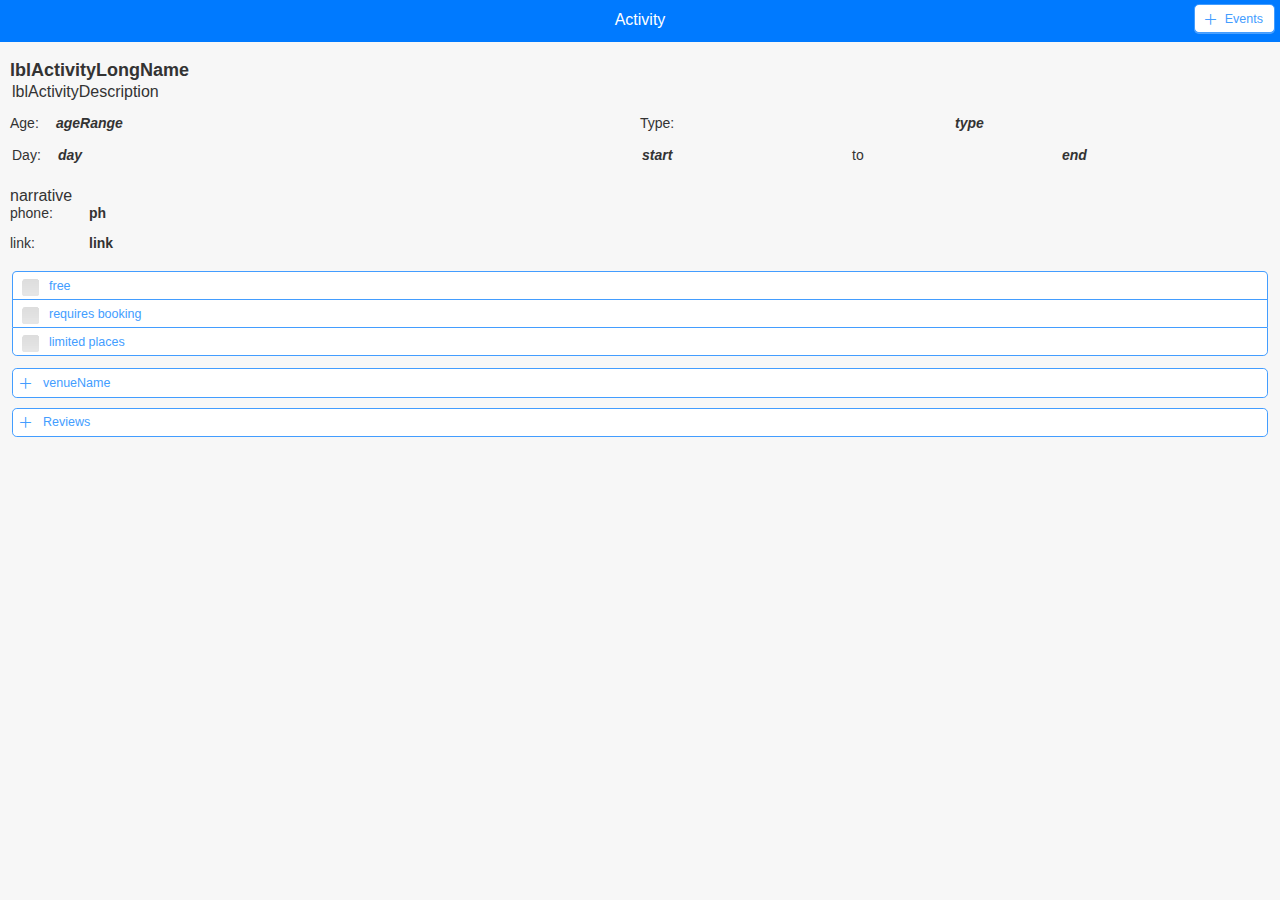
<file: src/main/webapp/Search/activityDetail.html>
<!DOCTYPE html>
<html>
    
    <head>
        <title>
            activityDetail
        </title>
        <meta http-equiv="Content-Type" content="text/html; charset=UTF-8" />
        <meta name="viewport" content="initial-scale=1" />
        <meta name="apple-mobile-web-app-capable" content="yes" />
        <meta name="apple-mobile-web-app-status-bar-style" content="black-translucent" />
        <link href="files/resources/lib/theme/jqm/jqm.css" rel="stylesheet" />
        <link href="files/resources/lib/theme/ios7/ios7.css" rel="stylesheet" />
        <link href="files/resources/lib/jquerymobile/1.3.0/jquery.mobile.structure-1.3.0.css"
        rel="stylesheet" />
        <script type="text/javascript" src="files/resources/lib/store/json2.js">
        </script>
        <script type="text/javascript" src="files/resources/lib/jquery/jquery-1.8.2.js">
        </script>
        <script type="text/javascript">
                    $(document).bind("mobileinit", function()
            {
                if (navigator.userAgent.toLowerCase().indexOf("android") != -1)
                {
                    $.mobile.defaultPageTransition = 'none';
                    $.mobile.defaultDialogTransition = 'none';
                }
                if (navigator.userAgent.toLowerCase().indexOf("msie") != -1)
                {
                    $.mobile.allowCrossDomainPages = true;
                    $.support.cors = true;
                }
            });
        </script>
        <script type="text/javascript" src="files/resources/lib/jquerymobile/1.3.0/jquery.mobile-1.3.0.js">
        </script>
        <script type="text/javascript" src="files/resources/js/mobilebase.js">
        </script>
        <script type="text/javascript" src="files/resources/lib/event/customEventHandler.js">
        </script>
        <script type="text/javascript" src="files/resources/lib/base/sha1.js">
        </script>
        <script type="text/javascript" src="files/resources/lib/base/oauth.js">
        </script>
        <script type="text/javascript" src="files/resources/lib/base/contexts.js">
        </script>
        <script type="text/javascript" src="files/resources/lib/base/jsonpath.js">
        </script>
        <script type="text/javascript" src="files/resources/lib/base/jquery.xml2json.min.js">
        </script>
        <script type="text/javascript" src="https://maps.google.com/maps/api/js?sensor=true">
        </script>
        <script type="text/javascript" src="files/resources/lib/jquery-ui-map/jquery.ui.map.full.min.js">
        </script>
        <script type="text/javascript" src="files/resources/lib/base/appery.js">
        </script>
        <script type="text/javascript" src="files/resources/lib/get_target_platform.js">
        </script>
        <script type="text/javascript" src="files/resources/lib/cordova.js">
        </script>
        <script type="text/javascript" src="files/resources/lib/childbrowser.js">
        </script>
        <link href="files/resources/css/mobilebase.css" rel="stylesheet" type="text/css"
        />
        <script type="text/javascript" src="files/views/assets/js/TwitterSearchJS.js">
        </script>
        <script type="text/javascript" src="files/views/assets/js/locationHelper.js">
        </script>
        <script type="text/javascript" src="files/views/assets/js/services/service.js">
        </script>
    </head>
    
    <body>
        <script language="JavaScript" type="text/javascript">
                if (navigator.userAgent.match(/iP/i))
        {
            $(window).bind('orientationchange', function(event)
            {
                $('meta[name="viewport"]').attr('content', 'initial-scale=1.0,maximum-scale=1.0, ' + ((window.orientation == 90 || window.orientation == -90 || window.orientation == 270) ? "height=device-width,width=device-height" : "height=device-height,width=device-width"));
            }).trigger('orientationchange');
        }
        </script>
        <div data-role="page" style="min-height:480px;" dsid="activityDetail" id="activityDetail"
        class="type-interior" data-theme="b" data-add-back-btn="true" data-back-btn-text="Back">
            <!-- mobileheader1 -->
            <div data-role="header" data-position="fixed" data-theme="b" name="mobileheader1"
            id="activityDetail_mobileheader1" class='mobileHeader activityDetail_mobileheader1 '>
                <h1 dsid="mobileheader1">
                    Activity
                </h1>
                <!-- btnMyEvents -->
                <a data-role="button" name="btnMyEvents" dsid="btnMyEvents" class='ui-btn-right   activityDetail_btnMyEvents'
                id="activityDetail_btnMyEvents" data-corners="true" data-icon="plus" data-iconpos="left"
                x-apple-data-detectors="false" data-inline='true' data-mini='true' data-theme="b"
                tabindex="6">
                Events
                </a>
            </div>
            <!-- activityContainer -->
            <div data-role="content" id="activityDetail_activityContainer" name="activityContainer"
            class="mobileContent activityDetail_activityContainer" dsid="activityContainer" data-theme="b">
                <link href="activityDetail.css" rel="stylesheet" type="text/css" />
                <script type="text/javascript" src="activityDetail.js">
                </script>
                <!-- lblId -->
                <div name="lblId" id="activityDetail_lblId" dsid="lblId" data-role="appery_label"
                class=' activityDetail_lblId '>
                    Id
                </div>
                <!-- lblVenueId -->
                <div name="lblVenueId" id="activityDetail_lblVenueId" dsid="lblVenueId" data-role="appery_label"
                class=' activityDetail_lblVenueId '>
                    venueId
                </div>
                <!-- bigGrid -->
                <div class="activityDetail_bigGrid_wrapper">
                    <table id="activityDetail_bigGrid" class=" activityDetail_bigGrid" dsid="bigGrid"
                    name="bigGrid" cellpadding=0 cellspacing=0>
                        <col style="width:auto;" />
                        <tr class="activityDetail_bigGrid_row_0">
                            <!-- mobilegridcell_29 -->
                            <td id="activityDetail_mobilegridcell_29" name="mobilegridcell_29" class="activityDetail_mobilegridcell_29"
                            colspan=1 rowspan=1>
                                <div class="cell-wrapper">
                                    <!-- mobilegrid_38 -->
                                    <div class="activityDetail_mobilegrid_38_wrapper">
                                        <table id="activityDetail_mobilegrid_38" class=" activityDetail_mobilegrid_38" dsid="mobilegrid_38"
                                        name="mobilegrid_38" cellpadding=0 cellspacing=0>
                                            <col style="width:auto;" />
                                            <tr class="activityDetail_mobilegrid_38_row_0">
                                                <!-- mobilegridcell_39 -->
                                                <td id="activityDetail_mobilegridcell_39" name="mobilegridcell_39" class="activityDetail_mobilegridcell_39"
                                                colspan=1 rowspan=1>
                                                    <div class="cell-wrapper">
                                                        <!-- lblActivityLongName -->
                                                        <div name="lblActivityLongName" id="activityDetail_lblActivityLongName" dsid="lblActivityLongName"
                                                        data-role="appery_label" class=' activityDetail_lblActivityLongName '>
                                                            lblActivityLongName
                                                        </div>
                                                    </div>
                                                </td>
                                            </tr>
                                            <tr class="activityDetail_mobilegrid_38_row_1">
                                                <!-- mobilegridcell_41 -->
                                                <td id="activityDetail_mobilegridcell_41" name="mobilegridcell_41" class="activityDetail_mobilegridcell_41"
                                                colspan=1 rowspan=1>
                                                    <div class="cell-wrapper">
                                                        <!-- lblActivityDescription -->
                                                        <div name="lblActivityDescription" id="activityDetail_lblActivityDescription" dsid="lblActivityDescription"
                                                        data-role="appery_label" class=' activityDetail_lblActivityDescription '>
                                                            lblActivityDescription
                                                        </div>
                                                    </div>
                                                </td>
                                            </tr>
                                        </table>
                                    </div>
                                </div>
                            </td>
                        </tr>
                        <tr class="activityDetail_bigGrid_row_1">
                            <!-- mobilegridcell_33 -->
                            <td id="activityDetail_mobilegridcell_33" name="mobilegridcell_33" class="activityDetail_mobilegridcell_33"
                            colspan=1 rowspan=1>
                                <div class="cell-wrapper">
                                    <!-- mobilegrid_45 -->
                                    <div class="activityDetail_mobilegrid_45_wrapper">
                                        <table id="activityDetail_mobilegrid_45" class=" activityDetail_mobilegrid_45" dsid="mobilegrid_45"
                                        name="mobilegrid_45" cellpadding=0 cellspacing=0>
                                            <col style="width:auto;" />
                                            <col style="width:auto;" />
                                            <tr class="activityDetail_mobilegrid_45_row_0">
                                                <!-- mobilegridcell_46 -->
                                                <td id="activityDetail_mobilegridcell_46" name="mobilegridcell_46" class="activityDetail_mobilegridcell_46"
                                                colspan=1 rowspan=1>
                                                    <div class="cell-wrapper">
                                                        <!-- mobilegrid_50 -->
                                                        <div class="activityDetail_mobilegrid_50_wrapper">
                                                            <table id="activityDetail_mobilegrid_50" class=" activityDetail_mobilegrid_50" dsid="mobilegrid_50"
                                                            name="mobilegrid_50" cellpadding=0 cellspacing=0>
                                                                <col style="width:46px;" />
                                                                <col style="width:auto;" />
                                                                <tr class="activityDetail_mobilegrid_50_row_0">
                                                                    <!-- mobilegridcell_51 -->
                                                                    <td id="activityDetail_mobilegridcell_51" name="mobilegridcell_51" class="activityDetail_mobilegridcell_51"
                                                                    colspan=1 rowspan=1>
                                                                        <div class="cell-wrapper">
                                                                            <!-- lblAgeLabel -->
                                                                            <div name="lblAgeLabel" id="activityDetail_lblAgeLabel" dsid="lblAgeLabel" data-role="appery_label"
                                                                            class=' activityDetail_lblAgeLabel '>
                                                                                Age:
                                                                            </div>
                                                                        </div>
                                                                    </td>
                                                                    <!-- mobilegridcell_52 -->
                                                                    <td id="activityDetail_mobilegridcell_52" name="mobilegridcell_52" class="activityDetail_mobilegridcell_52"
                                                                    colspan=1 rowspan=1>
                                                                        <div class="cell-wrapper">
                                                                            <!-- lblDisplayAgeRange -->
                                                                            <div name="lblDisplayAgeRange" id="activityDetail_lblDisplayAgeRange" dsid="lblDisplayAgeRange"
                                                                            data-role="appery_label" class=' activityDetail_lblDisplayAgeRange '>
                                                                                ageRange
                                                                            </div>
                                                                        </div>
                                                                    </td>
                                                                </tr>
                                                            </table>
                                                        </div>
                                                    </div>
                                                </td>
                                                <!-- mobilegridcell_47 -->
                                                <td id="activityDetail_mobilegridcell_47" name="mobilegridcell_47" class="activityDetail_mobilegridcell_47"
                                                colspan=1 rowspan=1>
                                                    <div class="cell-wrapper">
                                                        <!-- mobilegrid_57 -->
                                                        <div class="activityDetail_mobilegrid_57_wrapper">
                                                            <table id="activityDetail_mobilegrid_57" class=" activityDetail_mobilegrid_57" dsid="mobilegrid_57"
                                                            name="mobilegrid_57" cellpadding=0 cellspacing=0>
                                                                <col style="width:auto;" />
                                                                <col style="width:auto;" />
                                                                <tr class="activityDetail_mobilegrid_57_row_0">
                                                                    <!-- mobilegridcell_58 -->
                                                                    <td id="activityDetail_mobilegridcell_58" name="mobilegridcell_58" class="activityDetail_mobilegridcell_58"
                                                                    colspan=1 rowspan=1>
                                                                        <div class="cell-wrapper">
                                                                            <!-- lblTypeLabel -->
                                                                            <div name="lblTypeLabel" id="activityDetail_lblTypeLabel" dsid="lblTypeLabel" data-role="appery_label"
                                                                            class=' activityDetail_lblTypeLabel '>
                                                                                Type:
                                                                            </div>
                                                                        </div>
                                                                    </td>
                                                                    <!-- mobilegridcell_59 -->
                                                                    <td id="activityDetail_mobilegridcell_59" name="mobilegridcell_59" class="activityDetail_mobilegridcell_59"
                                                                    colspan=1 rowspan=1>
                                                                        <div class="cell-wrapper">
                                                                            <!-- lblDisplayType -->
                                                                            <div name="lblDisplayType" id="activityDetail_lblDisplayType" dsid="lblDisplayType"
                                                                            data-role="appery_label" class=' activityDetail_lblDisplayType '>
                                                                                type
                                                                            </div>
                                                                        </div>
                                                                    </td>
                                                                </tr>
                                                            </table>
                                                        </div>
                                                    </div>
                                                </td>
                                            </tr>
                                            <tr class="activityDetail_mobilegrid_45_row_1">
                                                <!-- mobilegridcell_48 -->
                                                <td id="activityDetail_mobilegridcell_48" name="mobilegridcell_48" class="activityDetail_mobilegridcell_48"
                                                colspan=1 rowspan=1>
                                                    <div class="cell-wrapper">
                                                        <!-- mobilegrid_70 -->
                                                        <div class="activityDetail_mobilegrid_70_wrapper">
                                                            <table id="activityDetail_mobilegrid_70" class=" activityDetail_mobilegrid_70" dsid="mobilegrid_70"
                                                            name="mobilegrid_70" cellpadding=0 cellspacing=0>
                                                                <col style="width:46px;" />
                                                                <col style="width:auto;" />
                                                                <tr class="activityDetail_mobilegrid_70_row_0">
                                                                    <!-- mobilegridcell_71 -->
                                                                    <td id="activityDetail_mobilegridcell_71" name="mobilegridcell_71" class="activityDetail_mobilegridcell_71"
                                                                    colspan=1 rowspan=1>
                                                                        <div class="cell-wrapper">
                                                                            <!-- ldblDayLabel -->
                                                                            <div name="ldblDayLabel" id="activityDetail_ldblDayLabel" dsid="ldblDayLabel" data-role="appery_label"
                                                                            class=' activityDetail_ldblDayLabel '>
                                                                                Day:
                                                                            </div>
                                                                        </div>
                                                                    </td>
                                                                    <!-- mobilegridcell_72 -->
                                                                    <td id="activityDetail_mobilegridcell_72" name="mobilegridcell_72" class="activityDetail_mobilegridcell_72"
                                                                    colspan=1 rowspan=1>
                                                                        <div class="cell-wrapper">
                                                                            <!-- lblDisplayDay -->
                                                                            <div name="lblDisplayDay" id="activityDetail_lblDisplayDay" dsid="lblDisplayDay"
                                                                            data-role="appery_label" class=' activityDetail_lblDisplayDay '>
                                                                                day
                                                                            </div>
                                                                        </div>
                                                                    </td>
                                                                </tr>
                                                            </table>
                                                        </div>
                                                    </div>
                                                </td>
                                                <!-- mobilegridcell_49 -->
                                                <td id="activityDetail_mobilegridcell_49" name="mobilegridcell_49" class="activityDetail_mobilegridcell_49"
                                                colspan=1 rowspan=1>
                                                    <div class="cell-wrapper">
                                                        <!-- mobilegrid_77 -->
                                                        <div class="activityDetail_mobilegrid_77_wrapper">
                                                            <table id="activityDetail_mobilegrid_77" class=" activityDetail_mobilegrid_77" dsid="mobilegrid_77"
                                                            name="mobilegrid_77" cellpadding=0 cellspacing=0>
                                                                <col style="width:auto;" />
                                                                <col style="width:auto;" />
                                                                <col style="width:auto;" />
                                                                <tr class="activityDetail_mobilegrid_77_row_0">
                                                                    <!-- mobilegridcell_78 -->
                                                                    <td id="activityDetail_mobilegridcell_78" name="mobilegridcell_78" class="activityDetail_mobilegridcell_78"
                                                                    colspan=1 rowspan=1>
                                                                        <div class="cell-wrapper">
                                                                            <!-- lblDisplayTimeStart -->
                                                                            <div name="lblDisplayTimeStart" id="activityDetail_lblDisplayTimeStart" dsid="lblDisplayTimeStart"
                                                                            data-role="appery_label" class=' activityDetail_lblDisplayTimeStart '>
                                                                                start
                                                                            </div>
                                                                        </div>
                                                                    </td>
                                                                    <!-- mobilegridcell_79 -->
                                                                    <td id="activityDetail_mobilegridcell_79" name="mobilegridcell_79" class="activityDetail_mobilegridcell_79"
                                                                    colspan=1 rowspan=1>
                                                                        <div class="cell-wrapper">
                                                                            <!-- mobilelabel_175 -->
                                                                            <div name="mobilelabel_175" id="activityDetail_mobilelabel_175" dsid="mobilelabel_175"
                                                                            data-role="appery_label" class=' activityDetail_mobilelabel_175 '>
                                                                                to
                                                                            </div>
                                                                        </div>
                                                                    </td>
                                                                    <!-- mobilegridcell_174 -->
                                                                    <td id="activityDetail_mobilegridcell_174" name="mobilegridcell_174" class="activityDetail_mobilegridcell_174"
                                                                    colspan=1 rowspan=1>
                                                                        <div class="cell-wrapper">
                                                                            <!-- lblDisplayTimeEnd -->
                                                                            <div name="lblDisplayTimeEnd" id="activityDetail_lblDisplayTimeEnd" dsid="lblDisplayTimeEnd"
                                                                            data-role="appery_label" class=' activityDetail_lblDisplayTimeEnd '>
                                                                                end
                                                                            </div>
                                                                        </div>
                                                                    </td>
                                                                </tr>
                                                            </table>
                                                        </div>
                                                    </div>
                                                </td>
                                            </tr>
                                        </table>
                                    </div>
                                </div>
                            </td>
                        </tr>
                        <tr class="activityDetail_bigGrid_row_2">
                            <!-- mobilegridcell_35 -->
                            <td id="activityDetail_mobilegridcell_35" name="mobilegridcell_35" class="activityDetail_mobilegridcell_35"
                            colspan=1 rowspan=1>
                                <div class="cell-wrapper">
                                    <!-- mobilegrid_64 -->
                                    <div class="activityDetail_mobilegrid_64_wrapper">
                                        <table id="activityDetail_mobilegrid_64" class=" activityDetail_mobilegrid_64" dsid="mobilegrid_64"
                                        name="mobilegrid_64" cellpadding=0 cellspacing=0>
                                            <col style="width:auto;" />
                                            <tr class="activityDetail_mobilegrid_64_row_0">
                                                <!-- mobilegridcell_65 -->
                                                <td id="activityDetail_mobilegridcell_65" name="mobilegridcell_65" class="activityDetail_mobilegridcell_65"
                                                colspan=1 rowspan=1>
                                                    <div class="cell-wrapper">
                                                        <!-- lblDisplayNarrative -->
                                                        <div name="lblDisplayNarrative" id="activityDetail_lblDisplayNarrative" dsid="lblDisplayNarrative"
                                                        data-role="appery_label" class=' activityDetail_lblDisplayNarrative '>
                                                            narrative
                                                        </div>
                                                    </div>
                                                </td>
                                            </tr>
                                        </table>
                                    </div>
                                </div>
                            </td>
                        </tr>
                        <tr class="activityDetail_bigGrid_row_3">
                            <!-- mobilegridcell_37 -->
                            <td id="activityDetail_mobilegridcell_37" name="mobilegridcell_37" class="activityDetail_mobilegridcell_37"
                            colspan=1 rowspan=1>
                                <div class="cell-wrapper">
                                    <!-- mobilegrid_159 -->
                                    <div class="activityDetail_mobilegrid_159_wrapper">
                                        <table id="activityDetail_mobilegrid_159" class=" activityDetail_mobilegrid_159"
                                        dsid="mobilegrid_159" name="mobilegrid_159" cellpadding=0 cellspacing=0>
                                            <col style="width:79px;" />
                                            <col style="width:auto;" />
                                            <tr class="activityDetail_mobilegrid_159_row_0">
                                                <!-- mobilegridcell_160 -->
                                                <td id="activityDetail_mobilegridcell_160" name="mobilegridcell_160" class="activityDetail_mobilegridcell_160"
                                                colspan=1 rowspan=1>
                                                    <div class="cell-wrapper">
                                                        <!-- lblPhone -->
                                                        <div name="lblPhone" id="activityDetail_lblPhone" dsid="lblPhone" data-role="appery_label"
                                                        class=' activityDetail_lblPhone '>
                                                            phone:
                                                        </div>
                                                    </div>
                                                </td>
                                                <!-- mobilegridcell_161 -->
                                                <td id="activityDetail_mobilegridcell_161" name="mobilegridcell_161" class="activityDetail_mobilegridcell_161"
                                                colspan=1 rowspan=1>
                                                    <div class="cell-wrapper">
                                                        <!-- lblActivityPhone -->
                                                        <div name="lblActivityPhone" id="activityDetail_lblActivityPhone" dsid="lblActivityPhone"
                                                        data-role="appery_label" class=' activityDetail_lblActivityPhone '>
                                                            ph
                                                        </div>
                                                    </div>
                                                </td>
                                            </tr>
                                            <tr class="activityDetail_mobilegrid_159_row_1">
                                                <!-- mobilegridcell_162 -->
                                                <td id="activityDetail_mobilegridcell_162" name="mobilegridcell_162" class="activityDetail_mobilegridcell_162"
                                                colspan=1 rowspan=1>
                                                    <div class="cell-wrapper">
                                                        <!-- lblLink -->
                                                        <div name="lblLink" id="activityDetail_lblLink" dsid="lblLink" data-role="appery_label"
                                                        class=' activityDetail_lblLink '>
                                                            link:
                                                        </div>
                                                    </div>
                                                </td>
                                                <!-- mobilegridcell_163 -->
                                                <td id="activityDetail_mobilegridcell_163" name="mobilegridcell_163" class="activityDetail_mobilegridcell_163"
                                                colspan=1 rowspan=1>
                                                    <div class="cell-wrapper">
                                                        <!-- mlblActivityLink -->
                                                        <div name="mlblActivityLink" id="activityDetail_mlblActivityLink" dsid="mlblActivityLink"
                                                        data-role="appery_label" class=' activityDetail_mlblActivityLink '>
                                                            link
                                                        </div>
                                                    </div>
                                                </td>
                                            </tr>
                                        </table>
                                    </div>
                                </div>
                            </td>
                        </tr>
                        <tr class="activityDetail_bigGrid_row_4">
                            <!-- mobilegridcell_89 -->
                            <td id="activityDetail_mobilegridcell_89" name="mobilegridcell_89" class="activityDetail_mobilegridcell_89"
                            colspan=1 rowspan=1>
                                <div class="cell-wrapper">
                                    <div data-role="fieldcontain" class=" activityDetail_mobilecheckboxgroup_85" id="activityDetail_mobilecheckboxgroup_85"
                                    dsid="mobilecheckboxgroup_85">
                                        <fieldset data-role="controlgroup" data-mini="true">
                                            <span dsid="chkFree" class="activityDetail_chkFree" name="chkFree">
                                                <input type="checkbox" name="mobilecheckboxgroup_85" id="activityDetail_chkFree"
                                                tabindex="1" data-theme="b" value="false"/>
                                                <label id="activityDetail_chkFree_label" for="activityDetail_chkFree">
                                                    free
                                                </label>
                                            </span>
                                            <span dsid="chkBooking" class="activityDetail_chkBooking" name="chkBooking">
                                                <input type="checkbox" name="mobilecheckboxgroup_85" id="activityDetail_chkBooking"
                                                tabindex="1" data-theme="b" value="false"/>
                                                <label id="activityDetail_chkBooking_label" for="activityDetail_chkBooking">
                                                    requires booking
                                                </label>
                                            </span>
                                            <span dsid="chkLimitedPlaces" class="activityDetail_chkLimitedPlaces" name="chkLimitedPlaces">
                                                <input type="checkbox" name="mobilecheckboxgroup_85" id="activityDetail_chkLimitedPlaces"
                                                tabindex="1" data-theme="b" value="false" />
                                                <label id="activityDetail_chkLimitedPlaces_label" for="activityDetail_chkLimitedPlaces">
                                                    limited places
                                                </label>
                                            </span>
                                        </fieldset>
                                    </div>
                                </div>
                            </td>
                        </tr>
                        <tr class="activityDetail_bigGrid_row_5">
                            <!-- mobilegridcell_128 -->
                            <td id="activityDetail_mobilegridcell_128" name="mobilegridcell_128" class="activityDetail_mobilegridcell_128"
                            colspan=1 rowspan=1>
                                <div class="cell-wrapper">
                                    <!-- collapsblockVenue -->
                                    <div data-role="collapsible" id="activityDetail_collapsblockVenue" name="collapsblockVenue"
                                    dsid="collapsblockVenue" data-mini="true" data-collapsed="true" data-theme="b" data-content-theme="b"
                                    data-iconpos='left' class=' activityDetail_collapsblockVenue ui-corner-all'>
                                        <h3 id="activityDetail_collapseHdrVenueName" name="collapseHdrVenueName" dsid="collapseHdrVenueName">
                                            venueName
                                        </h3>
                                        <!-- grdAddress -->
                                        <div class="activityDetail_grdAddress_wrapper">
                                            <table id="activityDetail_grdAddress" class=" activityDetail_grdAddress" dsid="grdAddress"
                                            name="grdAddress" cellpadding=0 cellspacing=0>
                                                <col style="width:auto;" />
                                                <tr class="activityDetail_grdAddress_row_0">
                                                    <!-- mobilegridcell_94 -->
                                                    <td id="activityDetail_mobilegridcell_94" name="mobilegridcell_94" class="activityDetail_mobilegridcell_94"
                                                    colspan=1 rowspan=1>
                                                        <div class="cell-wrapper">
                                                            <!-- mobilegrid_99 -->
                                                            <div class="activityDetail_mobilegrid_99_wrapper">
                                                                <table id="activityDetail_mobilegrid_99" class=" activityDetail_mobilegrid_99" dsid="mobilegrid_99"
                                                                name="mobilegrid_99" cellpadding=0 cellspacing=0>
                                                                    <col style="width:auto;" />
                                                                    <tr class="activityDetail_mobilegrid_99_row_0">
                                                                        <!-- mobilegridcell_100 -->
                                                                        <td id="activityDetail_mobilegridcell_100" name="mobilegridcell_100" class="activityDetail_mobilegridcell_100"
                                                                        colspan=1 rowspan=1>
                                                                            <div class="cell-wrapper">
                                                                                <!-- lblVenueAddress -->
                                                                                <div name="lblVenueAddress" id="activityDetail_lblVenueAddress" dsid="lblVenueAddress"
                                                                                data-role="appery_label" class=' activityDetail_lblVenueAddress '>
                                                                                    address
                                                                                </div>
                                                                            </div>
                                                                        </td>
                                                                    </tr>
                                                                    <tr class="activityDetail_mobilegrid_99_row_1">
                                                                        <!-- mobilegridcell_102 -->
                                                                        <td id="activityDetail_mobilegridcell_102" name="mobilegridcell_102" class="activityDetail_mobilegridcell_102"
                                                                        colspan=1 rowspan=1>
                                                                            <div class="cell-wrapper">
                                                                                <!-- mobilegrid_169 -->
                                                                                <div class="activityDetail_mobilegrid_169_wrapper">
                                                                                    <table id="activityDetail_mobilegrid_169" class=" activityDetail_mobilegrid_169"
                                                                                    dsid="mobilegrid_169" name="mobilegrid_169" cellpadding=0 cellspacing=0>
                                                                                        <col style="width:auto;" />
                                                                                        <col style="width:auto;" />
                                                                                        <tr class="activityDetail_mobilegrid_169_row_0">
                                                                                            <!-- mobilegridcell_170 -->
                                                                                            <td id="activityDetail_mobilegridcell_170" name="mobilegridcell_170" class="activityDetail_mobilegridcell_170"
                                                                                            colspan=1 rowspan=1>
                                                                                                <div class="cell-wrapper">
                                                                                                    <!-- lblVenueBorough -->
                                                                                                    <div name="lblVenueBorough" id="activityDetail_lblVenueBorough" dsid="lblVenueBorough"
                                                                                                    data-role="appery_label" class=' activityDetail_lblVenueBorough '>
                                                                                                        borough
                                                                                                    </div>
                                                                                                </div>
                                                                                            </td>
                                                                                            <!-- mobilegridcell_171 -->
                                                                                            <td id="activityDetail_mobilegridcell_171" name="mobilegridcell_171" class="activityDetail_mobilegridcell_171"
                                                                                            colspan=1 rowspan=1>
                                                                                                <div class="cell-wrapper">
                                                                                                    <!-- lblVenuePostCode -->
                                                                                                    <div name="lblVenuePostCode" id="activityDetail_lblVenuePostCode" dsid="lblVenuePostCode"
                                                                                                    data-role="appery_label" class=' activityDetail_lblVenuePostCode '>
                                                                                                        postCode
                                                                                                    </div>
                                                                                                </div>
                                                                                            </td>
                                                                                        </tr>
                                                                                    </table>
                                                                                </div>
                                                                            </div>
                                                                        </td>
                                                                    </tr>
                                                                    <tr class="activityDetail_mobilegrid_99_row_2">
                                                                        <!-- mobilegridcell_104 -->
                                                                        <td id="activityDetail_mobilegridcell_104" name="mobilegridcell_104" class="activityDetail_mobilegridcell_104"
                                                                        colspan=1 rowspan=1>
                                                                            <div class="cell-wrapper">
                                                                                <!-- lblVenueAccess -->
                                                                                <div name="lblVenueAccess" id="activityDetail_lblVenueAccess" dsid="lblVenueAccess"
                                                                                data-role="appery_label" class=' activityDetail_lblVenueAccess '>
                                                                                    access
                                                                                </div>
                                                                            </div>
                                                                        </td>
                                                                    </tr>
                                                                </table>
                                                            </div>
                                                        </div>
                                                    </td>
                                                </tr>
                                                <tr class="activityDetail_grdAddress_row_1">
                                                    <!-- mobilegridcell_96 -->
                                                    <td id="activityDetail_mobilegridcell_96" name="mobilegridcell_96" class="activityDetail_mobilegridcell_96"
                                                    colspan=1 rowspan=1>
                                                        <div class="cell-wrapper">
                                                            <!-- mobilegrid_110 -->
                                                            <div class="activityDetail_mobilegrid_110_wrapper">
                                                                <table id="activityDetail_mobilegrid_110" class=" activityDetail_mobilegrid_110"
                                                                dsid="mobilegrid_110" name="mobilegrid_110" cellpadding=0 cellspacing=0>
                                                                    <col style="width:84px;" />
                                                                    <col style="width:auto;" />
                                                                    <tr class="activityDetail_mobilegrid_110_row_0">
                                                                        <!-- grdCellTransport -->
                                                                        <td id="activityDetail_grdCellTransport" name="grdCellTransport" class="activityDetail_grdCellTransport"
                                                                        colspan=1 rowspan=1>
                                                                            <div class="cell-wrapper">
                                                                                <!-- lblTransport -->
                                                                                <div name="lblTransport" id="activityDetail_lblTransport" dsid="lblTransport" data-role="appery_label"
                                                                                class=' activityDetail_lblTransport '>
                                                                                    Transport:
                                                                                </div>
                                                                            </div>
                                                                        </td>
                                                                        <!-- mobilegridcell_112 -->
                                                                        <td id="activityDetail_mobilegridcell_112" name="mobilegridcell_112" class="activityDetail_mobilegridcell_112"
                                                                        colspan=1 rowspan=1>
                                                                            <div class="cell-wrapper">
                                                                                <!-- lblVenueTransport -->
                                                                                <div name="lblVenueTransport" id="activityDetail_lblVenueTransport" dsid="lblVenueTransport"
                                                                                data-role="appery_label" class=' activityDetail_lblVenueTransport '>
                                                                                    transport
                                                                                </div>
                                                                            </div>
                                                                        </td>
                                                                    </tr>
                                                                </table>
                                                            </div>
                                                        </div>
                                                    </td>
                                                </tr>
                                                <tr class="activityDetail_grdAddress_row_2">
                                                    <!-- mobilegridcell_109 -->
                                                    <td id="activityDetail_mobilegridcell_109" name="mobilegridcell_109" class="activityDetail_mobilegridcell_109"
                                                    colspan=1 rowspan=1>
                                                        <div class="cell-wrapper">
                                                            <div data-role="fieldcontain" class=" activityDetail_chkboxgrpFacilities" id="activityDetail_chkboxgrpFacilities"
                                                            dsid="chkboxgrpFacilities">
                                                                <fieldset data-role="controlgroup" data-mini="true">
                                                                    <span dsid="chkBabyChanging" class="activityDetail_chkBabyChanging" name="chkBabyChanging">
                                                                        <input type="checkbox" name="chkboxgrpFacilities" id="activityDetail_chkBabyChanging"
                                                                        tabindex="3" data-theme="b" value="false" />
                                                                        <label id="activityDetail_chkBabyChanging_label" for="activityDetail_chkBabyChanging">
                                                                            baby changing
                                                                        </label>
                                                                    </span>
                                                                    <span dsid="chkBottleWarming" class="activityDetail_chkBottleWarming" name="chkBottleWarming">
                                                                        <input type="checkbox" name="chkboxgrpFacilities" id="activityDetail_chkBottleWarming"
                                                                        tabindex="3" data-theme="b" value="false" />
                                                                        <label id="activityDetail_chkBottleWarming_label" for="activityDetail_chkBottleWarming">
                                                                            bottle warming
                                                                        </label>
                                                                    </span>
                                                                    <span dsid="chkLiftAccess" class="activityDetail_chkLiftAccess" name="chkLiftAccess">
                                                                        <input type="checkbox" name="chkboxgrpFacilities" id="activityDetail_chkLiftAccess"
                                                                        tabindex="3" data-theme="b" value="false" />
                                                                        <label id="activityDetail_chkLiftAccess_label" for="activityDetail_chkLiftAccess">
                                                                            lift access
                                                                        </label>
                                                                    </span>
                                                                    <span dsid="chkStepFree" class="activityDetail_chkStepFree" name="chkStepFree">
                                                                        <input type="checkbox" name="chkboxgrpFacilities" id="activityDetail_chkStepFree"
                                                                        tabindex="3" data-theme="b" value="false" />
                                                                        <label id="activityDetail_chkStepFree_label" for="activityDetail_chkStepFree">
                                                                            step free access
                                                                        </label>
                                                                    </span>
                                                                    <span dsid="chkRefreshments" class="activityDetail_chkRefreshments" name="chkRefreshments">
                                                                        <input type="checkbox" name="chkboxgrpFacilities" id="activityDetail_chkRefreshments"
                                                                        tabindex="3" data-theme="b" value="false" />
                                                                        <label id="activityDetail_chkRefreshments_label" for="activityDetail_chkRefreshments">
                                                                            refreshments available
                                                                        </label>
                                                                    </span>
                                                                    <span dsid="chkBuggyParking" class="activityDetail_chkBuggyParking" name="chkBuggyParking">
                                                                        <input type="checkbox" name="chkboxgrpFacilities" id="activityDetail_chkBuggyParking"
                                                                        tabindex="3" data-theme="b" value="false" />
                                                                        <label id="activityDetail_chkBuggyParking_label" for="activityDetail_chkBuggyParking">
                                                                            buggy parking
                                                                        </label>
                                                                    </span>
                                                                    <span dsid="chkBreastFeeding" class="activityDetail_chkBreastFeeding" name="chkBreastFeeding">
                                                                        <input type="checkbox" name="chkboxgrpFacilities" id="activityDetail_chkBreastFeeding"
                                                                        tabindex="3" data-theme="b" value="false" />
                                                                        <label id="activityDetail_chkBreastFeeding_label" for="activityDetail_chkBreastFeeding">
                                                                            private breastfeeding
                                                                        </label>
                                                                    </span>
                                                                    <span dsid="chkVendingMachine" class="activityDetail_chkVendingMachine" name="chkVendingMachine">
                                                                        <input type="checkbox" name="chkboxgrpFacilities" id="activityDetail_chkVendingMachine"
                                                                        tabindex="3" data-theme="b" value="false" />
                                                                        <label id="activityDetail_chkVendingMachine_label" for="activityDetail_chkVendingMachine">
                                                                            vending machine
                                                                        </label>
                                                                    </span>
                                                                </fieldset>
                                                            </div>
                                                        </div>
                                                    </td>
                                                </tr>
                                            </table>
                                        </div>
                                    </div>
                                </div>
                            </td>
                        </tr>
                        <tr class="activityDetail_bigGrid_row_6">
                            <!-- mobilegridcell_158 -->
                            <td id="activityDetail_mobilegridcell_158" name="mobilegridcell_158" class="activityDetail_mobilegridcell_158"
                            colspan=1 rowspan=1>
                                <div class="cell-wrapper">
                                    <!-- collapsblockReviews -->
                                    <div data-role="collapsible" id="activityDetail_collapsblockReviews" name="collapsblockReviews"
                                    dsid="collapsblockReviews" data-mini="true" data-collapsed="true" data-theme="b"
                                    data-content-theme="b" data-iconpos='left' class=' activityDetail_collapsblockReviews ui-corner-all'>
                                        <h3 id="activityDetail_collapsblockhdrReviews" name="collapsblockhdrReviews" dsid="collapsblockhdrReviews">
                                            Reviews
                                        </h3>
                                        <!-- grdReview -->
                                        <div class="activityDetail_grdReview_wrapper">
                                            <table id="activityDetail_grdReview" class=" activityDetail_grdReview" dsid="grdReview"
                                            name="grdReview" cellpadding=0 cellspacing=0>
                                                <col style="width:auto;" />
                                                <tr class="activityDetail_grdReview_row_0">
                                                    <!-- mobilegridcell_133 -->
                                                    <td id="activityDetail_mobilegridcell_133" name="mobilegridcell_133" class="activityDetail_mobilegridcell_133"
                                                    colspan=1 rowspan=1>
                                                        <div class="cell-wrapper">
                                                            <!-- mobilegrid_137 -->
                                                            <div class="activityDetail_mobilegrid_137_wrapper">
                                                                <table id="activityDetail_mobilegrid_137" class=" activityDetail_mobilegrid_137"
                                                                dsid="mobilegrid_137" name="mobilegrid_137" cellpadding=0 cellspacing=0>
                                                                    <col style="width:auto;" />
                                                                    <tr class="activityDetail_mobilegrid_137_row_0">
                                                                        <!-- mobilegridcell_138 -->
                                                                        <td id="activityDetail_mobilegridcell_138" name="mobilegridcell_138" class="activityDetail_mobilegridcell_138"
                                                                        colspan=1 rowspan=1>
                                                                            <div class="cell-wrapper">
                                                                                <!-- mobilegrid_143 -->
                                                                                <div class="activityDetail_mobilegrid_143_wrapper">
                                                                                    <table id="activityDetail_mobilegrid_143" class=" activityDetail_mobilegrid_143"
                                                                                    dsid="mobilegrid_143" name="mobilegrid_143" cellpadding=0 cellspacing=0>
                                                                                        <col style="width:58px;" />
                                                                                        <col style="width:auto;" />
                                                                                        <tr class="activityDetail_mobilegrid_143_row_0">
                                                                                            <!-- mobilegridcell_144 -->
                                                                                            <td id="activityDetail_mobilegridcell_144" name="mobilegridcell_144" class="activityDetail_mobilegridcell_144"
                                                                                            colspan=1 rowspan=1>
                                                                                                <div class="cell-wrapper">
                                                                                                    <!-- lblRating -->
                                                                                                    <div name="lblRating" id="activityDetail_lblRating" dsid="lblRating" data-role="appery_label"
                                                                                                    class=' activityDetail_lblRating '>
                                                                                                        Rating
                                                                                                    </div>
                                                                                                </div>
                                                                                            </td>
                                                                                            <!-- mobilegridcell_145 -->
                                                                                            <td id="activityDetail_mobilegridcell_145" name="mobilegridcell_145" class="activityDetail_mobilegridcell_145"
                                                                                            colspan=1 rowspan=1>
                                                                                                <div class="cell-wrapper">
                                                                                                    <!-- lblReviewRating -->
                                                                                                    <div name="lblReviewRating" id="activityDetail_lblReviewRating" dsid="lblReviewRating"
                                                                                                    data-role="appery_label" class=' activityDetail_lblReviewRating '>
                                                                                                        rating
                                                                                                    </div>
                                                                                                </div>
                                                                                            </td>
                                                                                        </tr>
                                                                                    </table>
                                                                                </div>
                                                                            </div>
                                                                        </td>
                                                                    </tr>
                                                                    <tr class="activityDetail_mobilegrid_137_row_1">
                                                                        <!-- mobilegridcell_140 -->
                                                                        <td id="activityDetail_mobilegridcell_140" name="mobilegridcell_140" class="activityDetail_mobilegridcell_140"
                                                                        colspan=1 rowspan=1>
                                                                            <div class="cell-wrapper">
                                                                                <!-- txtReviewNarrative -->
                                                                                <div data-role="fieldcontain" class="activityDetail_txtReviewNarrative ">
                                                                                    <textarea name="txtReviewNarrative" id="activityDetail_txtReviewNarrative" data-mini="true"
                                                                                    tabindex="5" dsid="txtReviewNarrative" data-theme="b" placeholder="" class=' activityDetail_txtReviewNarrative '>review text
</textarea>
                                                                                </div>
                                                                            </div>
                                                                        </td>
                                                                    </tr>
                                                                    <tr class="activityDetail_mobilegrid_137_row_2">
                                                                        <!-- mobilegridcell_142 -->
                                                                        <td id="activityDetail_mobilegridcell_142" name="mobilegridcell_142" class="activityDetail_mobilegridcell_142"
                                                                        colspan=1 rowspan=1>
                                                                            <div class="cell-wrapper">
                                                                                <!-- mobilegrid_151 -->
                                                                                <div class="activityDetail_mobilegrid_151_wrapper">
                                                                                    <table id="activityDetail_mobilegrid_151" class=" activityDetail_mobilegrid_151"
                                                                                    dsid="mobilegrid_151" name="mobilegrid_151" cellpadding=0 cellspacing=0>
                                                                                        <col style="width:auto;" />
                                                                                        <col style="width:auto;" />
                                                                                        <tr class="activityDetail_mobilegrid_151_row_0">
                                                                                            <!-- mobilegridcell_152 -->
                                                                                            <td id="activityDetail_mobilegridcell_152" name="mobilegridcell_152" class="activityDetail_mobilegridcell_152"
                                                                                            colspan=1 rowspan=1>
                                                                                                <div class="cell-wrapper">
                                                                                                    <!-- lblReviewUserName -->
                                                                                                    <div name="lblReviewUserName" id="activityDetail_lblReviewUserName" dsid="lblReviewUserName"
                                                                                                    data-role="appery_label" class=' activityDetail_lblReviewUserName '>
                                                                                                        userdisplayname
                                                                                                    </div>
                                                                                                </div>
                                                                                            </td>
                                                                                            <!-- mobilegridcell_153 -->
                                                                                            <td id="activityDetail_mobilegridcell_153" name="mobilegridcell_153" class="activityDetail_mobilegridcell_153"
                                                                                            colspan=1 rowspan=1>
                                                                                                <div class="cell-wrapper">
                                                                                                    <!-- ldbReviewDateTime -->
                                                                                                    <div name="ldbReviewDateTime" id="activityDetail_ldbReviewDateTime" dsid="ldbReviewDateTime"
                                                                                                    data-role="appery_label" class=' activityDetail_ldbReviewDateTime '>
                                                                                                        datetime
                                                                                                    </div>
                                                                                                </div>
                                                                                            </td>
                                                                                        </tr>
                                                                                    </table>
                                                                                </div>
                                                                            </div>
                                                                        </td>
                                                                    </tr>
                                                                </table>
                                                            </div>
                                                        </div>
                                                    </td>
                                                </tr>
                                            </table>
                                        </div>
                                    </div>
                                </div>
                            </td>
                        </tr>
                    </table>
                </div>
            </div>
        </div>
    </body>

</html>
</file>
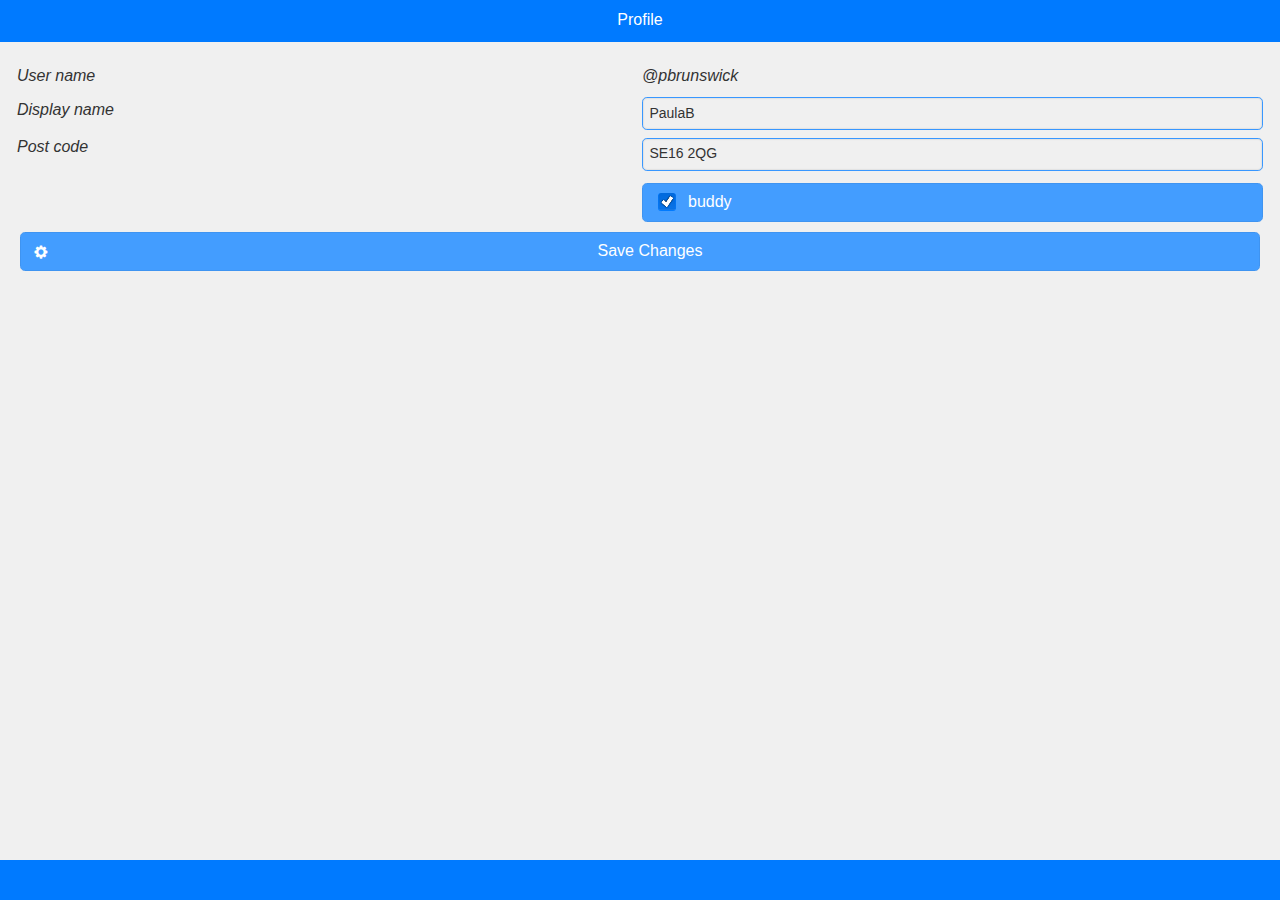
<file: src/main/webapp/Search/profile.html>
<!DOCTYPE html>
<html>
    
    <head>
        <title>
            profile
        </title>
        <meta http-equiv="Content-Type" content="text/html; charset=UTF-8" />
        <meta name="viewport" content="initial-scale=1" />
        <meta name="apple-mobile-web-app-capable" content="yes" />
        <meta name="apple-mobile-web-app-status-bar-style" content="black-translucent" />
        <link href="files/resources/lib/theme/jqm/jqm.css" rel="stylesheet" />
        <link href="files/resources/lib/theme/ios7/ios7.css" rel="stylesheet" />
        <link href="files/resources/lib/jquerymobile/1.3.0/jquery.mobile.structure-1.3.0.css"
        rel="stylesheet" />
        <script type="text/javascript" src="files/resources/lib/store/json2.js">
        </script>
        <script type="text/javascript" src="files/resources/lib/jquery/jquery-1.8.2.js">
        </script>
        <script type="text/javascript">
                    $(document).bind("mobileinit", function()
            {
                if (navigator.userAgent.toLowerCase().indexOf("android") != -1)
                {
                    $.mobile.defaultPageTransition = 'none';
                    $.mobile.defaultDialogTransition = 'none';
                }
                if (navigator.userAgent.toLowerCase().indexOf("msie") != -1)
                {
                    $.mobile.allowCrossDomainPages = true;
                    $.support.cors = true;
                }
            });
        </script>
        <script type="text/javascript" src="files/resources/lib/jquerymobile/1.3.0/jquery.mobile-1.3.0.js">
        </script>
        <script type="text/javascript" src="files/resources/js/mobilebase.js">
        </script>
        <script type="text/javascript" src="files/resources/lib/event/customEventHandler.js">
        </script>
        <script type="text/javascript" src="files/resources/lib/base/sha1.js">
        </script>
        <script type="text/javascript" src="files/resources/lib/base/oauth.js">
        </script>
        <script type="text/javascript" src="files/resources/lib/base/contexts.js">
        </script>
        <script type="text/javascript" src="files/resources/lib/base/jsonpath.js">
        </script>
        <script type="text/javascript" src="files/resources/lib/base/jquery.xml2json.min.js">
        </script>
        <script type="text/javascript" src="https://maps.google.com/maps/api/js?sensor=true">
        </script>
        <script type="text/javascript" src="files/resources/lib/jquery-ui-map/jquery.ui.map.full.min.js">
        </script>
        <script type="text/javascript" src="files/resources/lib/base/appery.js">
        </script>
        <script type="text/javascript" src="files/resources/lib/get_target_platform.js">
        </script>
        <script type="text/javascript" src="files/resources/lib/cordova.js">
        </script>
        <script type="text/javascript" src="files/resources/lib/childbrowser.js">
        </script>
        <link href="files/resources/css/mobilebase.css" rel="stylesheet" type="text/css"
        />
        <script type="text/javascript" src="files/views/assets/js/TwitterSearchJS.js">
        </script>
        <script type="text/javascript" src="files/views/assets/js/locationHelper.js">
        </script>
        <script type="text/javascript" src="files/views/assets/js/services/service.js">
        </script>
    </head>
    
    <body>
        <script language="JavaScript" type="text/javascript">
                if (navigator.userAgent.match(/iP/i))
        {
            $(window).bind('orientationchange', function(event)
            {
                $('meta[name="viewport"]').attr('content', 'initial-scale=1.0,maximum-scale=1.0, ' + ((window.orientation == 90 || window.orientation == -90 || window.orientation == 270) ? "height=device-width,width=device-height" : "height=device-height,width=device-width"));
            }).trigger('orientationchange');
        }
        </script>
        <div data-role="page" style="min-height:480px;" dsid="profile" id="profile" class="type-interior"
        data-theme="a" data-add-back-btn="true" data-back-btn-text="Back">
            <!-- mobileheader -->
            <div data-role="header" data-position="fixed" data-theme="a" name="mobileheader"
            id="profile_mobileheader" class=' profile_mobileheader '>
                <h1 dsid="mobileheader">
                    Profile
                </h1>
            </div>
            <!-- mobilecontainer -->
            <div data-role="content" id="profile_mobilecontainer" name="mobilecontainer" class=" profile_mobilecontainer"
            dsid="mobilecontainer" data-theme="a">
                <link href="profile.css" rel="stylesheet" type="text/css" />
                <script type="text/javascript" src="profile.js">
                </script>
                <!-- mobilegrid_1 -->
                <div class="profile_mobilegrid_1_wrapper">
                    <table id="profile_mobilegrid_1" class=" profile_mobilegrid_1" dsid="mobilegrid_1"
                    name="mobilegrid_1" cellpadding=0 cellspacing=0>
                        <col style="width:auto;" />
                        <col style="width:auto;" />
                        <tr class="profile_mobilegrid_1_row_0">
                            <!-- mobilegridcell_2 -->
                            <td id="profile_mobilegridcell_2" name="mobilegridcell_2" class="profile_mobilegridcell_2"
                            colspan=1 rowspan=1>
                                <div class="cell-wrapper">
                                    <!-- lblUserName -->
                                    <div name="lblUserName" id="profile_lblUserName" dsid="lblUserName" data-role="appery_label"
                                    class=' profile_lblUserName '>
                                        User name
                                    </div>
                                </div>
                            </td>
                            <!-- mobilegridcell_3 -->
                            <td id="profile_mobilegridcell_3" name="mobilegridcell_3" class="profile_mobilegridcell_3"
                            colspan=1 rowspan=1>
                                <div class="cell-wrapper">
                                    <!-- lblUser -->
                                    <div name="lblUser" id="profile_lblUser" dsid="lblUser" data-role="appery_label"
                                    class=' profile_lblUser '>
                                        @pbrunswick
                                    </div>
                                </div>
                            </td>
                        </tr>
                        <tr class="profile_mobilegrid_1_row_1">
                            <!-- mobilegridcell_4 -->
                            <td id="profile_mobilegridcell_4" name="mobilegridcell_4" class="profile_mobilegridcell_4"
                            colspan=1 rowspan=1>
                                <div class="cell-wrapper">
                                    <!-- mobilelabel_19 -->
                                    <div name="mobilelabel_19" id="profile_mobilelabel_19" dsid="mobilelabel_19" data-role="appery_label"
                                    class=' profile_mobilelabel_19 '>
                                        Display name
                                    </div>
                                </div>
                            </td>
                            <!-- mobilegridcell_5 -->
                            <td id="profile_mobilegridcell_5" name="mobilegridcell_5" class="profile_mobilegridcell_5"
                            colspan=1 rowspan=1>
                                <div class="cell-wrapper">
                                    <!-- txtDisplayName -->
                                    <div data-role="fieldcontain" class="profile_txtDisplayName ">
                                        <input type="text" name="txtDisplayName" dsid="txtDisplayName" value="PaulaB" placeholder=""
                                        id="profile_txtDisplayName" tabindex="3" data-theme="a" data-mini="true" class=' profile_txtDisplayName '
                                        />
                                    </div>
                                </div>
                            </td>
                        </tr>
                        <tr class="profile_mobilegrid_1_row_2">
                            <!-- mobilegridcell_6 -->
                            <td id="profile_mobilegridcell_6" name="mobilegridcell_6" class="profile_mobilegridcell_6"
                            colspan=1 rowspan=1>
                                <div class="cell-wrapper">
                                    <!-- lblPostCode -->
                                    <div name="lblPostCode" id="profile_lblPostCode" dsid="lblPostCode" data-role="appery_label"
                                    class=' profile_lblPostCode '>
                                        Post code
                                    </div>
                                </div>
                            </td>
                            <!-- mobilegridcell_7 -->
                            <td id="profile_mobilegridcell_7" name="mobilegridcell_7" class="profile_mobilegridcell_7"
                            colspan=1 rowspan=1>
                                <div class="cell-wrapper">
                                    <!-- txtPostCode -->
                                    <div data-role="fieldcontain" class="profile_txtPostCode ">
                                        <input type="text" name="txtPostCode" dsid="txtPostCode" value="SE16 2QG" placeholder=""
                                        id="profile_txtPostCode" tabindex="4" data-theme="a" data-mini="true" class=' profile_txtPostCode '
                                        />
                                    </div>
                                </div>
                            </td>
                        </tr>
                        <tr class="profile_mobilegrid_1_row_3">
                            <!-- mobilegridcell_8 -->
                            <td id="profile_mobilegridcell_8" name="mobilegridcell_8" class="profile_mobilegridcell_8"
                            colspan=1 rowspan=1>
                                <div class="cell-wrapper">
                                </div>
                            </td>
                            <!-- mobilegridcell_9 -->
                            <td id="profile_mobilegridcell_9" name="mobilegridcell_9" class="profile_mobilegridcell_9"
                            colspan=1 rowspan=1>
                                <div class="cell-wrapper">
                                    <div data-role="fieldcontain" class=" profile_chkgrpBuddy" id="profile_chkgrpBuddy"
                                    dsid="chkgrpBuddy">
                                        <fieldset data-role="controlgroup">
                                            <span dsid="chkBuddy" class="profile_chkBuddy" name="chkBuddy">
                                                <input type="checkbox" name="chkgrpBuddy" id="profile_chkBuddy" checked="checked"
                                                tabindex="2" data-theme="a" value="true" />
                                                <label id="profile_chkBuddy_label" for="profile_chkBuddy">
                                                    buddy
                                                </label>
                                            </span>
                                        </fieldset>
                                    </div>
                                </div>
                            </td>
                        </tr>
                    </table>
                </div>
                <!-- btnProfileChanges -->
                <a data-role="button" name="btnProfileChanges" dsid="btnProfileChanges" class='  profile_btnProfileChanges'
                id="profile_btnProfileChanges" data-corners="true" data-icon="gear" data-iconpos="left"
                x-apple-data-detectors="false" data-mini="false" data-theme="a" tabindex="5">
                Save Changes
                </a>
            </div>
            <!-- mobilefooter -->
            <div data-role="footer" data-position="fixed" class=" profile_mobilefooter" name="mobilefooter"
            dsid="mobilefooter" id="profile_mobilefooter" data-theme="a">
            </div>
        </div>
    </body>

</html>
</file>
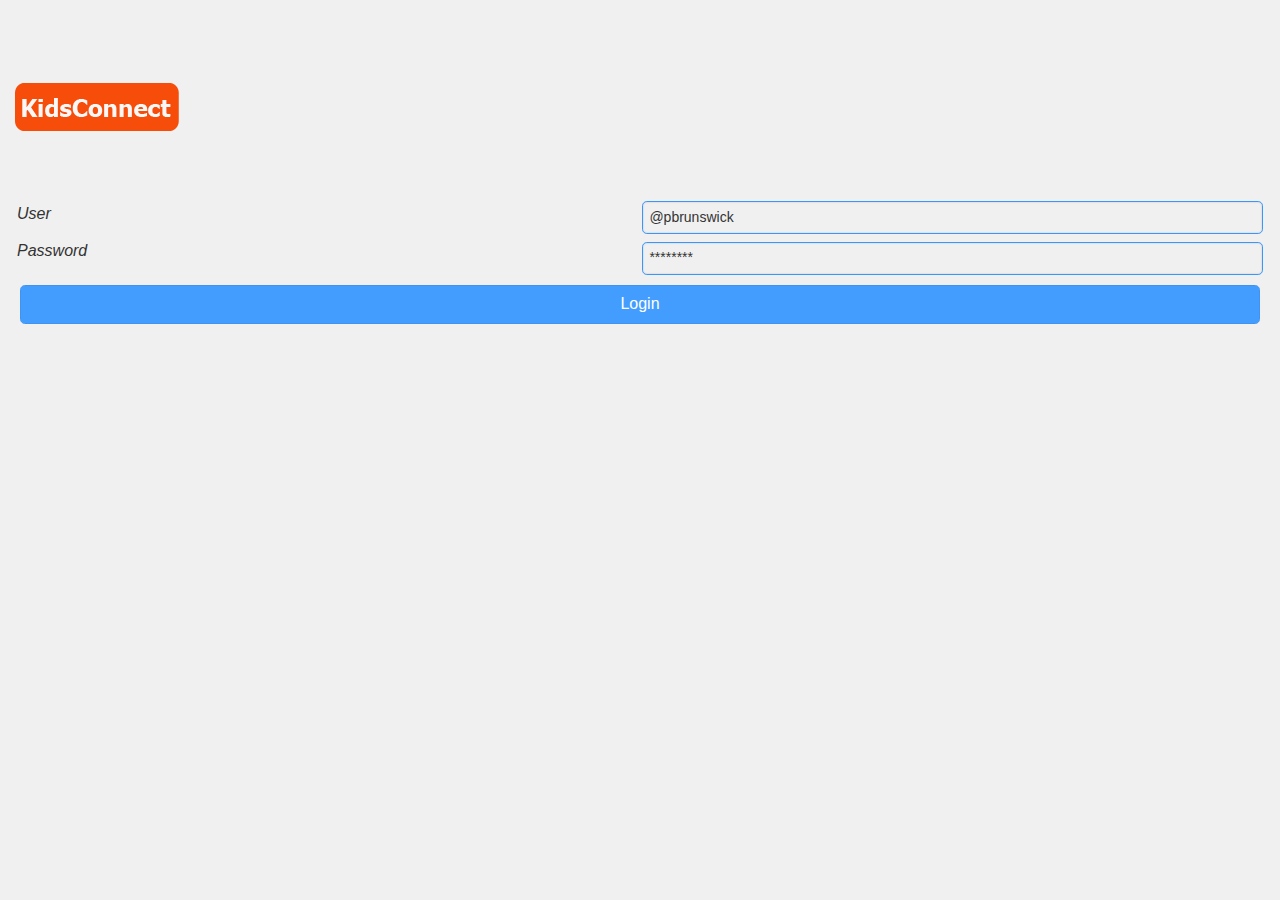
<file: src/main/webapp/Search/startScreen.html>
<!DOCTYPE html>
<html>
    
    <head>
        <title>
            profile
        </title>
        <meta http-equiv="Content-Type" content="text/html; charset=UTF-8" />
        <meta name="viewport" content="initial-scale=1" />
        <meta name="apple-mobile-web-app-capable" content="yes" />
        <meta name="apple-mobile-web-app-status-bar-style" content="black-translucent" />
        <link href="files/resources/lib/theme/jqm/jqm.css" rel="stylesheet" />
        <link href="files/resources/lib/theme/ios7/ios7.css" rel="stylesheet" />
        <link href="files/resources/lib/jquerymobile/1.3.0/jquery.mobile.structure-1.3.0.css"
        rel="stylesheet" />
        <script type="text/javascript" src="files/resources/lib/store/json2.js">
        </script>
        <script type="text/javascript" src="files/resources/lib/jquery/jquery-1.8.2.js">
        </script>
        <script type="text/javascript">
                    $(document).bind("mobileinit", function()
            {
                if (navigator.userAgent.toLowerCase().indexOf("android") != -1)
                {
                    $.mobile.defaultPageTransition = 'none';
                    $.mobile.defaultDialogTransition = 'none';
                }
                if (navigator.userAgent.toLowerCase().indexOf("msie") != -1)
                {
                    $.mobile.allowCrossDomainPages = true;
                    $.support.cors = true;
                }
            });
        </script>
        <script type="text/javascript" src="files/resources/lib/jquerymobile/1.3.0/jquery.mobile-1.3.0.js">
        </script>
        <script type="text/javascript" src="files/resources/js/mobilebase.js">
        </script>
        <script type="text/javascript" src="files/resources/lib/event/customEventHandler.js">
        </script>
        <script type="text/javascript" src="files/resources/lib/base/sha1.js">
        </script>
        <script type="text/javascript" src="files/resources/lib/base/oauth.js">
        </script>
        <script type="text/javascript" src="files/resources/lib/base/contexts.js">
        </script>
        <script type="text/javascript" src="files/resources/lib/base/jsonpath.js">
        </script>
        <script type="text/javascript" src="files/resources/lib/base/jquery.xml2json.min.js">
        </script>
        <script type="text/javascript" src="https://maps.google.com/maps/api/js?sensor=true">
        </script>
        <script type="text/javascript" src="files/resources/lib/jquery-ui-map/jquery.ui.map.full.min.js">
        </script>
        <script type="text/javascript" src="files/resources/lib/base/appery.js">
        </script>
        <script type="text/javascript" src="files/resources/lib/get_target_platform.js">
        </script>
        <script type="text/javascript" src="files/resources/lib/cordova.js">
        </script>
        <script type="text/javascript" src="files/resources/lib/childbrowser.js">
        </script>
        <link href="files/resources/css/mobilebase.css" rel="stylesheet" type="text/css"
        />
        <script type="text/javascript" src="files/views/assets/js/TwitterSearchJS.js">
        </script>
        <script type="text/javascript" src="files/views/assets/js/locationHelper.js">
        </script>
        <script type="text/javascript" src="files/views/assets/js/services/service.js">
        </script>
    </head>
    
    <body>
        <script language="JavaScript" type="text/javascript">
                if (navigator.userAgent.match(/iP/i))
        {
            $(window).bind('orientationchange', function(event)
            {
                $('meta[name="viewport"]').attr('content', 'initial-scale=1.0,maximum-scale=1.0, ' + ((window.orientation == 90 || window.orientation == -90 || window.orientation == 270) ? "height=device-width,width=device-height" : "height=device-height,width=device-width"));
            }).trigger('orientationchange');
        }
        </script>
        <div data-role="page" style="min-height:480px;" dsid="profile" id="profile" class="type-interior"
        data-theme="a" data-add-back-btn="true" data-back-btn-text="Back">

            <!-- mobilecontainer -->
            <div data-role="content" id="profile_mobilecontainer" name="mobilecontainer" class=" profile_mobilecontainer"
            dsid="mobilecontainer" data-theme="a">
                <link href="profile.css" rel="stylesheet" type="text/css" />
                <script type="text/javascript" src="startScreen.js">
                </script>
                <!-- mobilegrid_1 -->
                <div class="profile_mobilegrid_1_wrapper">
                    <table id="profile_mobilegrid_1" class=" profile_mobilegrid_1" dsid="mobilegrid_1"
                    name="mobilegrid_1" cellpadding=0 cellspacing=0>
                        <col style="width:auto;" />
                        <col style="width:auto;" />
                        
                        <tr class="profile_mobilegrid_1_row_01">
                            <td id="profile_mobilegridcell_99" name="mobilegridcell_99" class="profile_mobilegridcell_99"
                            colspan=1 rowspan=1>
                                 <div class="cell-wrapper">
                                    <!-- imgActivity -->
                                    <img class=" profile_imgSpacer" src="files/views/assets/image/spacer.png" id="profile_imgSpacer"
                                    dsid="imgSpacer" name="imgSpacer" />
                                </div>
                            </td>
                        </tr>
                        <tr class="profile_mobilegrid_1_row_0">
                            <!--my crappy icon -->             
                            <td id="profile_mobilegridcell_99" name="mobilegridcell_99" class="profile_mobilegridcell_99"
                            colspan=1 rowspan=1>
                                <div class="cell-wrapper">
                                    <!-- imgActivity -->
                                    <img class=" profile_imgActivity" src="files/views/assets/image/lightloginweb.png" id="profile_imgLogo"
                                    dsid="imgLogo" name="imglogo" />
                                </div>
                            </td>
                        </tr>
                        
                        <tr class="profile_mobilegrid_1_row_02">
                            <td id="profile_mobilegridcell_99" name="mobilegridcell_99" class="profile_mobilegridcell_99"
                            colspan=1 rowspan=1>
                                 <div class="cell-wrapper">
                                    <!-- imgActivity -->
                                    <img class=" profile_imgSpacer" src="files/views/assets/image/spacer.png" id="profile_imgSpacer"
                                    dsid="imgSpacer" name="imgSpacer" />
                                </div>
                            </td>
                        </tr>
                        
                        <tr class="profile_mobilegrid_1_row_1">
                            <!-- mobilegridcell_4 -->
                            <td id="profile_mobilegridcell_4" name="mobilegridcell_4" class="profile_mobilegridcell_4"
                            colspan=1 rowspan=1>
                                <div class="cell-wrapper">
                                    <!-- mobilelabel_19 -->
                                    <div name="mobilelabel_19" id="profile_mobilelabel_19" dsid="mobilelabel_19" data-role="appery_label"
                                    class=' profile_mobilelabel_19 '>
                                        User
                                    </div>
                                </div>
                            </td>
                            <!-- mobilegridcell_5 -->
                            <td id="profile_mobilegridcell_5" name="mobilegridcell_5" class="profile_mobilegridcell_5"
                            colspan=1 rowspan=1>
                                <div class="cell-wrapper">
                                    <!-- txtDisplayName -->
                                    <div data-role="fieldcontain" class="profile_txtDisplayName ">
                                        <input type="text" name="txtDisplayName" dsid="txtDisplayName" value="@pbrunswick" placeholder=""
                                        id="profile_txtDisplayName" tabindex="3" data-theme="a" data-mini="true" class=' profile_txtDisplayName '
                                        />
                                    </div>
                                </div>
                            </td>
                        </tr>
                        <tr class="profile_mobilegrid_1_row_2">
                            <!-- mobilegridcell_6 -->
                            <td id="profile_mobilegridcell_6" name="mobilegridcell_6" class="profile_mobilegridcell_6"
                            colspan=1 rowspan=1>
                                <div class="cell-wrapper">
                                    <!-- lblPostCode -->
                                    <div name="lblPostCode" id="profile_lblPostCode" dsid="lblPostCode" data-role="appery_label"
                                    class=' profile_lblPostCode '>
                                        Password
                                    </div>
                                </div>
                            </td>
                            <!-- mobilegridcell_7 -->
                            <td id="profile_mobilegridcell_7" name="mobilegridcell_7" class="profile_mobilegridcell_7"
                            colspan=1 rowspan=1>
                                <div class="cell-wrapper">
                                    <!-- txtPostCode -->
                                    <div data-role="fieldcontain" class="profile_txtPostCode ">
                                        <input type="text" name="txtPostCode" dsid="txtPostCode" value="********" placeholder=""
                                        id="profile_txtPostCode" tabindex="4" data-theme="a" data-mini="true" class=' profile_txtPostCode '
                                        />
                                    </div>
                                </div>
                            </td>
                        </tr>
                    </table>
                </div>
                <!-- btnProfileChanges -->
                <a data-role="button" name="btnProfileChanges" dsid="btnProfileChanges" class='  profile_btnProfileChanges'
                id="profile_btnProfileChanges" data-corners="true" 
                x-apple-data-detectors="false" data-mini="false" data-theme="a" tabindex="5">
                Login
                </a>
            </div>

        </div>
    </body>

</html>
</file>
<file: src/main/webapp/Search/files/resources/css/mobilebase.css>
body {
    overflow: auto;
}

a {
    outline: none;
    text-decoration: none;
    color: black;
}

a.ui-link {
    text-decoration: underline;
}

td {
    vertical-align: top;
}

.ui-field-contain {
    padding: 0;
    border-bottom-width: 0px;
}

.ui-selectmenu {
    z-index: 1001 !important;
}

.ui-btn.ui-btn-right {
    text-align: right;
}

.ui-btn.ui-btn-left {
    text-align: left;
}

.ui-mobile-viewport textarea.ui-input-text {
    margin: 0;
}

.ui-field-contain div.ui-input-text,
.ui-field-contain textarea.ui-input-text,
.ui-field-contain div.ui-input-search,
.ui-field-contain div.ui-slider:not(.ui-slider-switch),
.ui-field-contain div.ui-select {
    width: 100%;
    display: block;
    -webkit-box-sizing: border-box;
    -moz-box-sizing: border-box;
    -ms-box-sizing: border-box;
    box-sizing: border-box;
}

.ui-mobile-viewport .ui-footer .ui-body {
    clear: none;
}

.ui-mobile-viewport .ui-header div.ui-navbar,
.ui-mobile-viewport .ui-footer div.ui-navbar {
    position: absolute;
    width: 100%;
    bottom: 0px;
}

/* Listview */

.ui-li-heading {
    margin: 0;
    display: inline-block;
    width: 100%;
}

li.ui-li.tgz-cg-has-thumbnail h3.ui-li-heading {
    margin-top: 20px;
}

.ui-li.ui-screen-hidden {
    display: none !important;
}

/* see ETST-7646 */
@media all and (min-width: 28em){
    .ui-mobile-viewport .ui-field-contain .ui-controlgroup-controls {
        display: block;
        width: auto;
    }
}

/* ETST-7532 */
.ui-icon.ui-icon-none {
    background: none;
    background-image: none;
}

.ui-icon-shadow.ui-icon-none {
    -moz-box-shadow: none;
    -webkit-box-shadow: none;
    box-shadow: none;
}

ul[data-role="listview"] li {
    min-height: 20px;
}

.tiggzi-mobiletemplate {
    background-color: transparent;
    padding: 0px;
}

/* ETST-10870 */
.ui-header > .ui-btn-left,
.ui-header > .ui-btn-right {
    max-width: 30%;
}

.ui-header  ui-select > ui-btn {
    width: 100%;
}

/* ETST-12129 */
.ui-collapsible > .ui-collapsible-content {
    border-top: 1px solid transparent;
    margin-top: -1px;
}

/*ETST-14349 */
.content-secondary .ui-collapsible-content ul[data-role="listview"] {
	border-bottom-left-radius: 0;
    border-bottom-right-radius: 0;
}

.content-secondary .ui-collapsible-content [data-role="listview"] .ui-li.ui-first-child {
    border-top-width: 1px;
}

.content-secondary .ui-scrollview-view > .ui-collapsible {
    margin-top: 0px;
}

.content-secondary  .ui-collapsible .hasDatepicker {
    width: 100%;
}

/* ETST-8935 */
.ui-mobile fieldset {
    min-width: 0;
}
</file>
<file: src/main/webapp/Search/files/resources/lib/theme/jqm/jqm.css>
/*
* jQuery Mobile Git Build: SHA1: 9130927464f2d3e0300a9fb36ebfd69448cf3675 <> Date: Wed Feb 20 11:08:42 2013 -0800
* http://jquerymobile.com
*
* Copyright 2010, 2013 jQuery Foundation, Inc. and other contributors
* Released under the MIT license.
* http://jquery.org/license
*
*/


/* Swatches */

/* A
-----------------------------------------------------------------------------------------------------------*/

.ui-bar-a {
	border: 1px solid #333 /*{a-bar-border}*/;
	background: #111 /*{a-bar-background-color}*/;
	color: #fff /*{a-bar-color}*/;
	font-weight: bold;
	text-shadow: 0 /*{a-bar-shadow-x}*/ -1px /*{a-bar-shadow-y}*/ 1px /*{a-bar-shadow-radius}*/ #000 /*{a-bar-shadow-color}*/;
	background-image: -webkit-gradient(linear, left top, left bottom, from( #3c3c3c /*{a-bar-background-start}*/), to( #111 /*{a-bar-background-end}*/)); /* Saf4+, Chrome */
	background-image: -webkit-linear-gradient( #3c3c3c /*{a-bar-background-start}*/, #111 /*{a-bar-background-end}*/); /* Chrome 10+, Saf5.1+ */
	background-image:    -moz-linear-gradient( #3c3c3c /*{a-bar-background-start}*/, #111 /*{a-bar-background-end}*/); /* FF3.6 */
	background-image:     -ms-linear-gradient( #3c3c3c /*{a-bar-background-start}*/, #111 /*{a-bar-background-end}*/); /* IE10 */
	background-image:      -o-linear-gradient( #3c3c3c /*{a-bar-background-start}*/, #111 /*{a-bar-background-end}*/); /* Opera 11.10+ */
	background-image:         linear-gradient( #3c3c3c /*{a-bar-background-start}*/, #111 /*{a-bar-background-end}*/);
}
.ui-bar-a .ui-link-inherit {
	color: #fff /*{a-bar-color}*/;
}

.ui-bar-a a.ui-link {
	color: #7cc4e7 /*{a-bar-link-color}*/;
	font-weight: bold;
}

.ui-bar-a a.ui-link:visited {
    color: #2489ce /*{a-bar-link-visited}*/;
}

.ui-bar-a a.ui-link:hover {
	color: #2489ce /*{a-bar-link-hover}*/;
}

.ui-bar-a a.ui-link:active {
	color: #2489ce /*{a-bar-link-active}*/;
}

.ui-bar-a,
.ui-bar-a input,
.ui-bar-a select,
.ui-bar-a textarea,
.ui-bar-a button {
	 font-family: Helvetica, Arial, sans-serif /*{global-font-family}*/;
}
.ui-body-a,
.ui-overlay-a {
	border: 1px solid #444 /*{a-body-border}*/;
	color: #fff /*{a-body-color}*/;
	text-shadow: 0 /*{a-body-shadow-x}*/ 1px /*{a-body-shadow-y}*/ 1px /*{a-body-shadow-radius}*/ #111 /*{a-body-shadow-color}*/;
	background: #222 /*{a-body-background-color}*/;
	background-image: -webkit-gradient(linear, left top, left bottom, from( #444 /*{a-body-background-start}*/), to( #222 /*{a-body-background-end}*/)); /* Saf4+, Chrome */
	background-image: -webkit-linear-gradient( #444 /*{a-body-background-start}*/, #222 /*{a-body-background-end}*/); /* Chrome 10+, Saf5.1+ */
	background-image:    -moz-linear-gradient( #444 /*{a-body-background-start}*/, #222 /*{a-body-background-end}*/); /* FF3.6 */
	background-image:     -ms-linear-gradient( #444 /*{a-body-background-start}*/, #222 /*{a-body-background-end}*/); /* IE10 */
	background-image:      -o-linear-gradient( #444 /*{a-body-background-start}*/, #222 /*{a-body-background-end}*/); /* Opera 11.10+ */
	background-image:         linear-gradient( #444 /*{a-body-background-start}*/, #222 /*{a-body-background-end}*/);
}
.ui-overlay-a {
	background-image: none;
	border-width: 0;
}
.ui-body-a,
.ui-body-a input,
.ui-body-a select,
.ui-body-a textarea,
.ui-body-a button {
	 font-family: Helvetica, Arial, sans-serif /*{global-font-family}*/;
}
.ui-body-a .ui-link-inherit {
	color: #fff /*{a-body-color}*/;
}

.ui-body-a .ui-link {
	color: #2489ce /*{a-body-link-color}*/;
	font-weight: bold;
}

.ui-body-a .ui-link:visited {
    color: #2489ce /*{a-body-link-visited}*/;
}

.ui-body-a .ui-link:hover {
	color: #2489ce /*{a-body-link-hover}*/;
}

.ui-body-a .ui-link:active {
	color: #2489ce /*{a-body-link-active}*/;
}

.ui-btn-up-a {
	border: 1px solid #111 /*{a-bup-border}*/;
	background: #333 /*{a-bup-background-color}*/;
	font-weight: bold;
	color: #fff /*{a-bup-color}*/;
	text-shadow: 0 /*{a-bup-shadow-x}*/ 1px /*{a-bup-shadow-y}*/ 1px /*{a-bup-shadow-radius}*/ #111 /*{a-bup-shadow-color}*/;
	background-image: -webkit-gradient(linear, left top, left bottom, from( #444 /*{a-bup-background-start}*/), to( #2d2d2d /*{a-bup-background-end}*/)); /* Saf4+, Chrome */
	background-image: -webkit-linear-gradient( #444 /*{a-bup-background-start}*/, #2d2d2d /*{a-bup-background-end}*/); /* Chrome 10+, Saf5.1+ */
	background-image:    -moz-linear-gradient( #444 /*{a-bup-background-start}*/, #2d2d2d /*{a-bup-background-end}*/); /* FF3.6 */
	background-image:     -ms-linear-gradient( #444 /*{a-bup-background-start}*/, #2d2d2d /*{a-bup-background-end}*/); /* IE10 */
	background-image:      -o-linear-gradient( #444 /*{a-bup-background-start}*/, #2d2d2d /*{a-bup-background-end}*/); /* Opera 11.10+ */
	background-image:         linear-gradient( #444 /*{a-bup-background-start}*/, #2d2d2d /*{a-bup-background-end}*/);
}
.ui-btn-up-a:visited,
.ui-btn-up-a a.ui-link-inherit {
	color: #fff /*{a-bup-color}*/;
}
.ui-btn-hover-a {
	border: 1px solid #000 /*{a-bhover-border}*/;
	background: #444 /*{a-bhover-background-color}*/;
	font-weight: bold;
	color: #fff /*{a-bhover-color}*/;
	text-shadow: 0 /*{a-bhover-shadow-x}*/ 1px /*{a-bhover-shadow-y}*/ 1px /*{a-bhover-shadow-radius}*/ #111 /*{a-bhover-shadow-color}*/;
	background-image: -webkit-gradient(linear, left top, left bottom, from( #555 /*{a-bhover-background-start}*/), to( #383838 /*{a-bhover-background-end}*/)); /* Saf4+, Chrome */
	background-image: -webkit-linear-gradient( #555 /*{a-bhover-background-start}*/, #383838 /*{a-bhover-background-end}*/); /* Chrome 10+, Saf5.1+ */
	background-image:    -moz-linear-gradient( #555 /*{a-bhover-background-start}*/, #383838 /*{a-bhover-background-end}*/); /* FF3.6 */
	background-image:     -ms-linear-gradient( #555 /*{a-bhover-background-start}*/, #383838 /*{a-bhover-background-end}*/); /* IE10 */
	background-image:      -o-linear-gradient( #555 /*{a-bhover-background-start}*/, #383838 /*{a-bhover-background-end}*/); /* Opera 11.10+ */
	background-image:         linear-gradient( #555 /*{a-bhover-background-start}*/, #383838 /*{a-bhover-background-end}*/);
}
.ui-btn-hover-a:visited,
.ui-btn-hover-a:hover,
.ui-btn-hover-a a.ui-link-inherit {
	color: #fff /*{a-bhover-color}*/;
}
.ui-btn-down-a {
	border: 1px solid #000 /*{a-bdown-border}*/;
	background: #222 /*{a-bdown-background-color}*/;
	font-weight: bold;
	color: #fff /*{a-bdown-color}*/;
	text-shadow: 0 /*{a-bdown-shadow-x}*/ 1px /*{a-bdown-shadow-y}*/ 1px /*{a-bdown-shadow-radius}*/ #111 /*{a-bdown-shadow-color}*/;
	background-image: -webkit-gradient(linear, left top, left bottom, from( #202020 /*{a-bdown-background-start}*/), to( #2c2c2c /*{a-bdown-background-end}*/)); /* Saf4+, Chrome */
	background-image: -webkit-linear-gradient( #202020 /*{a-bdown-background-start}*/, #2c2c2c /*{a-bdown-background-end}*/); /* Chrome 10+, Saf5.1+ */
	background-image:    -moz-linear-gradient( #202020 /*{a-bdown-background-start}*/, #2c2c2c /*{a-bdown-background-end}*/); /* FF3.6 */
	background-image:     -ms-linear-gradient( #202020 /*{a-bdown-background-start}*/, #2c2c2c /*{a-bdown-background-end}*/); /* IE10 */
	background-image:      -o-linear-gradient( #202020 /*{a-bdown-background-start}*/, #2c2c2c /*{a-bdown-background-end}*/); /* Opera 11.10+ */
	background-image:         linear-gradient( #202020 /*{a-bdown-background-start}*/, #2c2c2c /*{a-bdown-background-end}*/);
}
.ui-btn-down-a:visited,
.ui-btn-down-a:hover,
.ui-btn-down-a a.ui-link-inherit {
	color: #fff /*{a-bdown-color}*/;
}
.ui-btn-up-a,
.ui-btn-hover-a,
.ui-btn-down-a {
	 font-family: Helvetica, Arial, sans-serif /*{global-font-family}*/;
	text-decoration: none;
}


/* B
-----------------------------------------------------------------------------------------------------------*/

.ui-bar-b {
	border: 1px solid #456f9a /*{b-bar-border}*/;
	background: #5e87b0 /*{b-bar-background-color}*/;
	color: #fff /*{b-bar-color}*/;
	font-weight: bold;
	text-shadow: 0 /*{b-bar-shadow-x}*/ 1px /*{b-bar-shadow-y}*/ 1px /*{b-bar-shadow-radius}*/ #3e6790 /*{b-bar-shadow-color}*/;
	background-image: -webkit-gradient(linear, left top, left bottom, from( #6facd5 /*{b-bar-background-start}*/), to( #497bae /*{b-bar-background-end}*/)); /* Saf4+, Chrome */
	background-image: -webkit-linear-gradient( #6facd5 /*{b-bar-background-start}*/, #497bae /*{b-bar-background-end}*/); /* Chrome 10+, Saf5.1+ */
	background-image:    -moz-linear-gradient( #6facd5 /*{b-bar-background-start}*/, #497bae /*{b-bar-background-end}*/); /* FF3.6 */
	background-image:     -ms-linear-gradient( #6facd5 /*{b-bar-background-start}*/, #497bae /*{b-bar-background-end}*/); /* IE10 */
	background-image:      -o-linear-gradient( #6facd5 /*{b-bar-background-start}*/, #497bae /*{b-bar-background-end}*/); /* Opera 11.10+ */
	background-image:         linear-gradient( #6facd5 /*{b-bar-background-start}*/, #497bae /*{b-bar-background-end}*/);
}
.ui-bar-b .ui-link-inherit {
	color: #fff /*{b-bar-color}*/;
}

.ui-bar-b a.ui-link {
	color: #ddf0f8 /*{b-bar-link-color}*/;
	font-weight: bold;
}

.ui-bar-b a.ui-link:visited {
    color: #ddf0f8 /*{b-bar-link-visited}*/;
}

.ui-bar-b a.ui-link:hover {
	color: #ddf0f8 /*{b-bar-link-hover}*/;
}

.ui-bar-b a.ui-link:active {
	color: #ddf0f8 /*{b-bar-link-active}*/;
}

.ui-bar-b,
.ui-bar-b input,
.ui-bar-b select,
.ui-bar-b textarea,
.ui-bar-b button {
	 font-family: Helvetica, Arial, sans-serif /*{global-font-family}*/;
}
.ui-body-b,
.ui-overlay-b {
	border: 1px solid #999 /*{b-body-border}*/;
	color: #333 /*{b-body-color}*/;
	text-shadow: 0 /*{b-body-shadow-x}*/ 1px /*{b-body-shadow-y}*/ 0 /*{b-body-shadow-radius}*/ #fff /*{b-body-shadow-color}*/;
	background: #f3f3f3 /*{b-body-background-color}*/;
	background-image: -webkit-gradient(linear, left top, left bottom, from( #ddd /*{b-body-background-start}*/), to( #ccc /*{b-body-background-end}*/)); /* Saf4+, Chrome */
	background-image: -webkit-linear-gradient( #ddd /*{b-body-background-start}*/, #ccc /*{b-body-background-end}*/); /* Chrome 10+, Saf5.1+ */
	background-image:    -moz-linear-gradient( #ddd /*{b-body-background-start}*/, #ccc /*{b-body-background-end}*/); /* FF3.6 */
	background-image:     -ms-linear-gradient( #ddd /*{b-body-background-start}*/, #ccc /*{b-body-background-end}*/); /* IE10 */
	background-image:      -o-linear-gradient( #ddd /*{b-body-background-start}*/, #ccc /*{b-body-background-end}*/); /* Opera 11.10+ */
	background-image:         linear-gradient( #ddd /*{b-body-background-start}*/, #ccc /*{b-body-background-end}*/);
}
.ui-overlay-b {
	background-image: none;
	border-width: 0;
}
.ui-body-b,
.ui-body-b input,
.ui-body-b select,
.ui-body-b textarea,
.ui-body-b button {
	 font-family: Helvetica, Arial, sans-serif /*{global-font-family}*/;
}
.ui-body-b .ui-link-inherit {
	color: #333 /*{b-body-color}*/;
}

.ui-body-b .ui-link {
	color: #2489ce /*{b-body-link-color}*/;
	font-weight: bold;
}

.ui-body-b .ui-link:visited {
    color: #2489ce /*{b-body-link-visited}*/;
}

.ui-body-b .ui-link:hover {
	color: #2489ce /*{b-body-link-hover}*/;
}

.ui-body-b .ui-link:active {
	color: #2489ce /*{b-body-link-active}*/;
}

.ui-btn-up-b {
	border: 1px solid #044062 /*{b-bup-border}*/;
	background: #396b9e /*{b-bup-background-color}*/;
	font-weight: bold;
	color: #fff /*{b-bup-color}*/;
	text-shadow: 0 /*{b-bup-shadow-x}*/ 1px /*{b-bup-shadow-y}*/ 1px /*{b-bup-shadow-radius}*/ #194b7e /*{b-bup-shadow-color}*/;
	background-image: -webkit-gradient(linear, left top, left bottom, from( #5f9cc5 /*{b-bup-background-start}*/), to( #396b9e /*{b-bup-background-end}*/)); /* Saf4+, Chrome */
	background-image: -webkit-linear-gradient( #5f9cc5 /*{b-bup-background-start}*/, #396b9e /*{b-bup-background-end}*/); /* Chrome 10+, Saf5.1+ */
	background-image:    -moz-linear-gradient( #5f9cc5 /*{b-bup-background-start}*/, #396b9e /*{b-bup-background-end}*/); /* FF3.6 */
	background-image:     -ms-linear-gradient( #5f9cc5 /*{b-bup-background-start}*/, #396b9e /*{b-bup-background-end}*/); /* IE10 */
	background-image:      -o-linear-gradient( #5f9cc5 /*{b-bup-background-start}*/, #396b9e /*{b-bup-background-end}*/); /* Opera 11.10+ */
	background-image:         linear-gradient( #5f9cc5 /*{b-bup-background-start}*/, #396b9e /*{b-bup-background-end}*/);
}
.ui-btn-up-b:visited,
.ui-btn-up-b a.ui-link-inherit {
	color: #fff /*{b-bup-color}*/;
}
.ui-btn-hover-b {
	border: 1px solid #00415e /*{b-bhover-border}*/;
	background: #4b88b6 /*{b-bhover-background-color}*/;
	font-weight: bold;
	color: #fff /*{b-bhover-color}*/;
	text-shadow: 0 /*{b-bhover-shadow-x}*/ 1px /*{b-bhover-shadow-y}*/ 1px /*{b-bhover-shadow-radius}*/ #194b7e /*{b-bhover-shadow-color}*/;
	background-image: -webkit-gradient(linear, left top, left bottom, from( #6facd5 /*{b-bhover-background-start}*/), to( #4272a4 /*{b-bhover-background-end}*/)); /* Saf4+, Chrome */
	background-image: -webkit-linear-gradient( #6facd5 /*{b-bhover-background-start}*/, #4272a4 /*{b-bhover-background-end}*/); /* Chrome 10+, Saf5.1+ */
	background-image:    -moz-linear-gradient( #6facd5 /*{b-bhover-background-start}*/, #4272a4 /*{b-bhover-background-end}*/); /* FF3.6 */
	background-image:     -ms-linear-gradient( #6facd5 /*{b-bhover-background-start}*/, #4272a4 /*{b-bhover-background-end}*/); /* IE10 */
	background-image:      -o-linear-gradient( #6facd5 /*{b-bhover-background-start}*/, #4272a4 /*{b-bhover-background-end}*/); /* Opera 11.10+ */
	background-image:         linear-gradient( #6facd5 /*{b-bhover-background-start}*/, #4272a4 /*{b-bhover-background-end}*/);
}
.ui-btn-hover-b:visited,
.ui-btn-hover-b:hover,
.ui-btn-hover-b a.ui-link-inherit {
	color: #fff /*{b-bhover-color}*/;
}
.ui-btn-down-b {
	border: 1px solid #225377 /*{b-bdown-border}*/;
	background: #4e89c5 /*{b-bdown-background-color}*/;
	font-weight: bold;
	color: #fff /*{b-bdown-color}*/;
	text-shadow: 0 /*{b-bdown-shadow-x}*/ 1px /*{b-bdown-shadow-y}*/ 1px /*{b-bdown-shadow-radius}*/ #194b7e /*{b-bdown-shadow-color}*/;
	background-image: -webkit-gradient(linear, left top, left bottom, from( #295b8e /*{b-bdown-background-start}*/), to( #3e79b5 /*{b-bdown-background-end}*/)); /* Saf4+, Chrome */
	background-image: -webkit-linear-gradient( #295b8e /*{b-bdown-background-start}*/, #3e79b5 /*{b-bdown-background-end}*/); /* Chrome 10+, Saf5.1+ */
	background-image:    -moz-linear-gradient( #295b8e /*{b-bdown-background-start}*/, #3e79b5 /*{b-bdown-background-end}*/); /* FF3.6 */
	background-image:     -ms-linear-gradient( #295b8e /*{b-bdown-background-start}*/, #3e79b5 /*{b-bdown-background-end}*/); /* IE10 */
	background-image:      -o-linear-gradient( #295b8e /*{b-bdown-background-start}*/, #3e79b5 /*{b-bdown-background-end}*/); /* Opera 11.10+ */
	background-image:         linear-gradient( #295b8e /*{b-bdown-background-start}*/, #3e79b5 /*{b-bdown-background-end}*/);
}
.ui-btn-down-b:visited,
.ui-btn-down-b:hover,
.ui-btn-down-b a.ui-link-inherit {
	color: #fff /*{b-bdown-color}*/;
}
.ui-btn-up-b,
.ui-btn-hover-b,
.ui-btn-down-b {
	 font-family: Helvetica, Arial, sans-serif /*{global-font-family}*/;
	text-decoration: none;
}




/* C
-----------------------------------------------------------------------------------------------------------*/

.ui-bar-c {
	border: 1px solid #b3b3b3 /*{c-bar-border}*/;
	background: #eee /*{c-bar-background-color}*/;
	color: #3e3e3e /*{c-bar-color}*/;
	font-weight: bold;
	text-shadow: 0 /*{c-bar-shadow-x}*/ 1px /*{c-bar-shadow-y}*/ 1px /*{c-bar-shadow-radius}*/ #fff /*{c-bar-shadow-color}*/;
	background-image: -webkit-gradient(linear, left top, left bottom, from( #f0f0f0 /*{c-bar-background-start}*/), to( #ddd /*{c-bar-background-end}*/)); /* Saf4+, Chrome */
	background-image: -webkit-linear-gradient( #f0f0f0 /*{c-bar-background-start}*/, #ddd /*{c-bar-background-end}*/); /* Chrome 10+, Saf5.1+ */
	background-image:    -moz-linear-gradient( #f0f0f0 /*{c-bar-background-start}*/, #ddd /*{c-bar-background-end}*/); /* FF3.6 */
	background-image:     -ms-linear-gradient( #f0f0f0 /*{c-bar-background-start}*/, #ddd /*{c-bar-background-end}*/); /* IE10 */
	background-image:      -o-linear-gradient( #f0f0f0 /*{c-bar-background-start}*/, #ddd /*{c-bar-background-end}*/); /* Opera 11.10+ */
	background-image:         linear-gradient( #f0f0f0 /*{c-bar-background-start}*/, #ddd /*{c-bar-background-end}*/);
}
.ui-bar-c .ui-link-inherit {
	color: #3e3e3e /*{c-bar-color}*/;
}

.ui-bar-c a.ui-link {
	color: #7cc4e7 /*{c-bar-link-color}*/;
	font-weight: bold;
}

.ui-bar-c a.ui-link:visited {
    color: #2489ce /*{c-bar-link-visited}*/;
}

.ui-bar-c a.ui-link:hover {
	color: #2489ce /*{c-bar-link-hover}*/;
}

.ui-bar-c a.ui-link:active {
	color: #2489ce /*{c-bar-link-active}*/;
}

.ui-bar-c,
.ui-bar-c input,
.ui-bar-c select,
.ui-bar-c textarea,
.ui-bar-c button {
	 font-family: Helvetica, Arial, sans-serif /*{global-font-family}*/;
}
.ui-body-c,
.ui-overlay-c {
	border: 1px solid #aaa /*{c-body-border}*/;
	color: #333 /*{c-body-color}*/;
	text-shadow: 0 /*{c-body-shadow-x}*/ 1px /*{c-body-shadow-y}*/ 0 /*{c-body-shadow-radius}*/ #fff /*{c-body-shadow-color}*/;
	background: #f9f9f9 /*{c-body-background-color}*/;
	background-image: -webkit-gradient(linear, left top, left bottom, from( #f9f9f9 /*{c-body-background-start}*/), to( #eee /*{c-body-background-end}*/)); /* Saf4+, Chrome */
	background-image: -webkit-linear-gradient( #f9f9f9 /*{c-body-background-start}*/, #eee /*{c-body-background-end}*/); /* Chrome 10+, Saf5.1+ */
	background-image:    -moz-linear-gradient( #f9f9f9 /*{c-body-background-start}*/, #eee /*{c-body-background-end}*/); /* FF3.6 */
	background-image:     -ms-linear-gradient( #f9f9f9 /*{c-body-background-start}*/, #eee /*{c-body-background-end}*/); /* IE10 */
	background-image:      -o-linear-gradient( #f9f9f9 /*{c-body-background-start}*/, #eee /*{c-body-background-end}*/); /* Opera 11.10+ */
	background-image:         linear-gradient( #f9f9f9 /*{c-body-background-start}*/, #eee /*{c-body-background-end}*/);
}
.ui-overlay-c {
	background-image: none;
	border-width: 0;
}
.ui-body-c,
.ui-body-c input,
.ui-body-c select,
.ui-body-c textarea,
.ui-body-c button {
	 font-family: Helvetica, Arial, sans-serif /*{global-font-family}*/;
}
.ui-body-c .ui-link-inherit {
	color: #333 /*{c-body-color}*/;
}

.ui-body-c .ui-link {
	color: #2489ce /*{c-body-link-color}*/;
	font-weight: bold;
}

.ui-body-c .ui-link:visited {
    color: #2489ce /*{c-body-link-visited}*/;
}

.ui-body-c .ui-link:hover {
	color: #2489ce /*{c-body-link-hover}*/;
}

.ui-body-c .ui-link:active {
	color: #2489ce /*{c-body-link-active}*/;
}

.ui-btn-up-c {
	border: 1px solid #ccc /*{c-bup-border}*/;
	background: #eee /*{c-bup-background-color}*/;
	font-weight: bold;
	color: #2f3e46 /*{c-bup-color}*/;
	text-shadow: 0 /*{c-bup-shadow-x}*/ 1px /*{c-bup-shadow-y}*/ 0 /*{c-bup-shadow-radius}*/ #fff /*{c-bup-shadow-color}*/;
	background-image: -webkit-gradient(linear, left top, left bottom, from( #fff /*{c-bup-background-start}*/), to( #f1f1f1 /*{c-bup-background-end}*/)); /* Saf4+, Chrome */
	background-image: -webkit-linear-gradient( #fff /*{c-bup-background-start}*/, #f1f1f1 /*{c-bup-background-end}*/); /* Chrome 10+, Saf5.1+ */
	background-image:    -moz-linear-gradient( #fff /*{c-bup-background-start}*/, #f1f1f1 /*{c-bup-background-end}*/); /* FF3.6 */
	background-image:     -ms-linear-gradient( #fff /*{c-bup-background-start}*/, #f1f1f1 /*{c-bup-background-end}*/); /* IE10 */
	background-image:      -o-linear-gradient( #fff /*{c-bup-background-start}*/, #f1f1f1 /*{c-bup-background-end}*/); /* Opera 11.10+ */
	background-image:         linear-gradient( #fff /*{c-bup-background-start}*/, #f1f1f1 /*{c-bup-background-end}*/);
}
.ui-btn-up-c:visited,
.ui-btn-up-c a.ui-link-inherit {
	color: #2f3e46 /*{c-bup-color}*/;
}
.ui-btn-hover-c {
	border: 1px solid #bbb /*{c-bhover-border}*/;
	background: #dfdfdf /*{c-bhover-background-color}*/;
	font-weight: bold;
	color: #2f3e46 /*{c-bhover-color}*/;
	text-shadow: 0 /*{c-bhover-shadow-x}*/ 1px /*{c-bhover-shadow-y}*/ 0 /*{c-bhover-shadow-radius}*/ #fff /*{c-bhover-shadow-color}*/;
	background-image: -webkit-gradient(linear, left top, left bottom, from( #f6f6f6 /*{c-bhover-background-start}*/), to( #e0e0e0 /*{c-bhover-background-end}*/)); /* Saf4+, Chrome */
	background-image: -webkit-linear-gradient( #f6f6f6 /*{c-bhover-background-start}*/, #e0e0e0 /*{c-bhover-background-end}*/); /* Chrome 10+, Saf5.1+ */
	background-image:    -moz-linear-gradient( #f6f6f6 /*{c-bhover-background-start}*/, #e0e0e0 /*{c-bhover-background-end}*/); /* FF3.6 */
	background-image:     -ms-linear-gradient( #f6f6f6 /*{c-bhover-background-start}*/, #e0e0e0 /*{c-bhover-background-end}*/); /* IE10 */
	background-image:      -o-linear-gradient( #f6f6f6 /*{c-bhover-background-start}*/, #e0e0e0 /*{c-bhover-background-end}*/); /* Opera 11.10+ */
	background-image:         linear-gradient( #f6f6f6 /*{c-bhover-background-start}*/, #e0e0e0 /*{c-bhover-background-end}*/);
}
.ui-btn-hover-c:visited,
.ui-btn-hover-c:hover,
.ui-btn-hover-c a.ui-link-inherit {
	color: #2f3e46 /*{c-bhover-color}*/;
}
.ui-btn-down-c {
	border: 1px solid #bbb /*{c-bdown-border}*/;
	background: #d6d6d6 /*{c-bdown-background-color}*/;
	font-weight: bold;
	color: #2f3e46 /*{c-bdown-color}*/;
	text-shadow: 0 /*{c-bdown-shadow-x}*/ 1px /*{c-bdown-shadow-y}*/ 0 /*{c-bdown-shadow-radius}*/ #fff /*{c-bdown-shadow-color}*/;
	background-image: -webkit-gradient(linear, left top, left bottom, from( #d0d0d0 /*{c-bdown-background-start}*/), to( #dfdfdf /*{c-bdown-background-end}*/)); /* Saf4+, Chrome */
	background-image: -webkit-linear-gradient( #d0d0d0 /*{c-bdown-background-start}*/, #dfdfdf /*{c-bdown-background-end}*/); /* Chrome 10+, Saf5.1+ */
	background-image:    -moz-linear-gradient( #d0d0d0 /*{c-bdown-background-start}*/, #dfdfdf /*{c-bdown-background-end}*/); /* FF3.6 */
	background-image:     -ms-linear-gradient( #d0d0d0 /*{c-bdown-background-start}*/, #dfdfdf /*{c-bdown-background-end}*/); /* IE10 */
	background-image:      -o-linear-gradient( #d0d0d0 /*{c-bdown-background-start}*/, #dfdfdf /*{c-bdown-background-end}*/); /* Opera 11.10+ */
	background-image:         linear-gradient( #d0d0d0 /*{c-bdown-background-start}*/, #dfdfdf /*{c-bdown-background-end}*/);
}
.ui-btn-down-c:visited,
.ui-btn-down-c:hover,
.ui-btn-down-c a.ui-link-inherit {
	color: #2f3e46 /*{c-bdown-color}*/;
}
.ui-btn-up-c,
.ui-btn-hover-c,
.ui-btn-down-c {
	 font-family: Helvetica, Arial, sans-serif /*{global-font-family}*/;
	text-decoration: none;
}




/* D
-----------------------------------------------------------------------------------------------------------*/

.ui-bar-d {
	border: 1px solid #bbb /*{d-bar-border}*/;
	background: #bbb /*{d-bar-background-color}*/;
	color: #333 /*{d-bar-color}*/;
	font-weight: bold;
	text-shadow: 0 /*{d-bar-shadow-x}*/ 1px /*{d-bar-shadow-y}*/ 0 /*{d-bar-shadow-radius}*/ #eee /*{d-bar-shadow-color}*/;
	background-image: -webkit-gradient(linear, left top, left bottom, from( #ddd /*{d-bar-background-start}*/), to( #bbb /*{d-bar-background-end}*/)); /* Saf4+, Chrome */
	background-image: -webkit-linear-gradient( #ddd /*{d-bar-background-start}*/, #bbb /*{d-bar-background-end}*/); /* Chrome 10+, Saf5.1+ */
	background-image:    -moz-linear-gradient( #ddd /*{d-bar-background-start}*/, #bbb /*{d-bar-background-end}*/); /* FF3.6 */
	background-image:     -ms-linear-gradient( #ddd /*{d-bar-background-start}*/, #bbb /*{d-bar-background-end}*/); /* IE10 */
	background-image:      -o-linear-gradient( #ddd /*{d-bar-background-start}*/, #bbb /*{d-bar-background-end}*/); /* Opera 11.10+ */
	background-image:         linear-gradient( #ddd /*{d-bar-background-start}*/, #bbb /*{d-bar-background-end}*/);
}
.ui-bar-d .ui-link-inherit {
	color: #333 /*{d-bar-color}*/;
}

.ui-bar-d a.ui-link {
	color: #2489ce /*{d-bar-link-color}*/;
	font-weight: bold;
}

.ui-bar-d a.ui-link:visited {
    color: #2489ce /*{d-bar-link-visited}*/;
}

.ui-bar-d a.ui-link:hover {
	color: #2489ce /*{d-bar-link-hover}*/;
}

.ui-bar-d a.ui-link:active {
	color: #2489ce /*{d-bar-link-active}*/;
}

.ui-bar-d,
.ui-bar-d input,
.ui-bar-d select,
.ui-bar-d textarea,
.ui-bar-d button {
	 font-family: Helvetica, Arial, sans-serif /*{global-font-family}*/;
}
.ui-body-d,
.ui-overlay-d {
	border: 1px solid #bbb /*{d-body-border}*/;
	color: #333 /*{d-body-color}*/;
	text-shadow: 0 /*{d-body-shadow-x}*/ 1px /*{d-body-shadow-y}*/ 0 /*{d-body-shadow-radius}*/ #fff /*{d-body-shadow-color}*/;
	background: #fff /*{d-body-background-color}*/;
	background-image: -webkit-gradient(linear, left top, left bottom, from( #fff /*{d-body-background-start}*/), to( #fff /*{d-body-background-end}*/)); /* Saf4+, Chrome */
	background-image: -webkit-linear-gradient( #fff /*{d-body-background-start}*/, #fff /*{d-body-background-end}*/); /* Chrome 10+, Saf5.1+ */
	background-image:    -moz-linear-gradient( #fff /*{d-body-background-start}*/, #fff /*{d-body-background-end}*/); /* FF3.6 */
	background-image:     -ms-linear-gradient( #fff /*{d-body-background-start}*/, #fff /*{d-body-background-end}*/); /* IE10 */
	background-image:      -o-linear-gradient( #fff /*{d-body-background-start}*/, #fff /*{d-body-background-end}*/); /* Opera 11.10+ */
	background-image:         linear-gradient( #fff /*{d-body-background-start}*/, #fff /*{d-body-background-end}*/);
}
.ui-overlay-d {
	background-image: none;
	border-width: 0;
}
.ui-body-d,
.ui-body-d input,
.ui-body-d select,
.ui-body-d textarea,
.ui-body-d button {
	 font-family: Helvetica, Arial, sans-serif /*{global-font-family}*/;
}
.ui-body-d .ui-link-inherit {
	color: #333 /*{d-body-color}*/;
}

.ui-body-d .ui-link {
	color: #2489ce /*{d-body-link-color}*/;
	font-weight: bold;
}

.ui-body-d .ui-link:visited {
    color: #2489ce /*{d-body-link-visited}*/;
}

.ui-body-d .ui-link:hover {
	color: #2489ce /*{d-body-link-hover}*/;
}

.ui-body-d .ui-link:active {
	color: #2489ce /*{d-body-link-active}*/;
}

.ui-btn-up-d {
	border: 1px solid #bbb /*{d-bup-border}*/;
	background: #fff /*{d-bup-background-color}*/;
	font-weight: bold;
	color: #333 /*{d-bup-color}*/;
	text-shadow: 0 /*{d-bup-shadow-x}*/ 1px /*{d-bup-shadow-y}*/ 0 /*{d-bup-shadow-radius}*/ #fff /*{d-bup-shadow-color}*/;
	background-image: -webkit-gradient(linear, left top, left bottom, from( #fafafa /*{d-bup-background-start}*/), to( #f6f6f6 /*{d-bup-background-end}*/)); /* Saf4+, Chrome */
	background-image: -webkit-linear-gradient( #fafafa /*{d-bup-background-start}*/, #f6f6f6 /*{d-bup-background-end}*/); /* Chrome 10+, Saf5.1+ */
	background-image:    -moz-linear-gradient( #fafafa /*{d-bup-background-start}*/, #f6f6f6 /*{d-bup-background-end}*/); /* FF3.6 */
	background-image:     -ms-linear-gradient( #fafafa /*{d-bup-background-start}*/, #f6f6f6 /*{d-bup-background-end}*/); /* IE10 */
	background-image:      -o-linear-gradient( #fafafa /*{d-bup-background-start}*/, #f6f6f6 /*{d-bup-background-end}*/); /* Opera 11.10+ */
	background-image:         linear-gradient( #fafafa /*{d-bup-background-start}*/, #f6f6f6 /*{d-bup-background-end}*/);
}
.ui-btn-up-d:visited,
.ui-btn-up-d a.ui-link-inherit {
	color: #333 /*{d-bup-color}*/;
}
.ui-btn-hover-d {
	border: 1px solid #aaa /*{d-bhover-border}*/;
	background: #eee /*{d-bhover-background-color}*/;
	font-weight: bold;
	color: #333 /*{d-bhover-color}*/;
	text-shadow: 0 /*{d-bhover-shadow-x}*/ 1px /*{d-bhover-shadow-y}*/ 0 /*{d-bhover-shadow-radius}*/ #fff /*{d-bhover-shadow-color}*/;
	background-image: -webkit-gradient(linear, left top, left bottom, from( #eee /*{d-bhover-background-start}*/), to( #fff /*{d-bhover-background-end}*/)); /* Saf4+, Chrome */
	background-image: -webkit-linear-gradient( #eee /*{d-bhover-background-start}*/, #fff /*{d-bhover-background-end}*/); /* Chrome 10+, Saf5.1+ */
	background-image:    -moz-linear-gradient( #eee /*{d-bhover-background-start}*/, #fff /*{d-bhover-background-end}*/); /* FF3.6 */
	background-image:     -ms-linear-gradient( #eee /*{d-bhover-background-start}*/, #fff /*{d-bhover-background-end}*/); /* IE10 */
	background-image:      -o-linear-gradient( #eee /*{d-bhover-background-start}*/, #fff /*{d-bhover-background-end}*/); /* Opera 11.10+ */
	background-image:         linear-gradient( #eee /*{d-bhover-background-start}*/, #fff /*{d-bhover-background-end}*/);
}
.ui-btn-hover-d:visited,
.ui-btn-hover-d:hover,
.ui-btn-hover-d a.ui-link-inherit {
	color: #333 /*{d-bhover-color}*/;
}
.ui-btn-down-d {
	border: 1px solid #aaa /*{d-bdown-border}*/;
	background: #eee /*{d-bdown-background-color}*/;
	font-weight: bold;
	color: #333 /*{d-bdown-color}*/;
	text-shadow: 0 /*{d-bdown-shadow-x}*/ 1px /*{d-bdown-shadow-y}*/ 0 /*{d-bdown-shadow-radius}*/ #fff /*{d-bdown-shadow-color}*/;
	background-image: -webkit-gradient(linear, left top, left bottom, from( #e5e5e5 /*{d-bdown-background-start}*/), to( #f2f2f2 /*{d-bdown-background-end}*/)); /* Saf4+, Chrome */
	background-image: -webkit-linear-gradient( #e5e5e5 /*{d-bdown-background-start}*/, #f2f2f2 /*{d-bdown-background-end}*/); /* Chrome 10+, Saf5.1+ */
	background-image:    -moz-linear-gradient( #e5e5e5 /*{d-bdown-background-start}*/, #f2f2f2 /*{d-bdown-background-end}*/); /* FF3.6 */
	background-image:     -ms-linear-gradient( #e5e5e5 /*{d-bdown-background-start}*/, #f2f2f2 /*{d-bdown-background-end}*/); /* IE10 */
	background-image:      -o-linear-gradient( #e5e5e5 /*{d-bdown-background-start}*/, #f2f2f2 /*{d-bdown-background-end}*/); /* Opera 11.10+ */
	background-image:         linear-gradient( #e5e5e5 /*{d-bdown-background-start}*/, #f2f2f2 /*{d-bdown-background-end}*/);
}
.ui-btn-down-d:visited,
.ui-btn-down-d:hover,
.ui-btn-down-d a.ui-link-inherit {
	color: #333 /*{d-bdown-color}*/;
}
.ui-btn-up-d,
.ui-btn-hover-d,
.ui-btn-down-d {
	 font-family: Helvetica, Arial, sans-serif /*{global-font-family}*/;
	text-decoration: none;
}




/* E
-----------------------------------------------------------------------------------------------------------*/

.ui-bar-e {
	border: 1px solid #f7c942 /*{e-bar-border}*/;
	background: #fadb4e /*{e-bar-background-color}*/;
	color: #333 /*{e-bar-color}*/;
	font-weight: bold;
	text-shadow: 0 /*{e-bar-shadow-x}*/ 1px /*{e-bar-shadow-y}*/ 0 /*{e-bar-shadow-radius}*/ #fff /*{e-bar-shadow-color}*/;
	background-image: -webkit-gradient(linear, left top, left bottom, from( #fceda7 /*{e-bar-background-start}*/), to( #fbef7e /*{e-bar-background-end}*/)); /* Saf4+, Chrome */
	background-image: -webkit-linear-gradient( #fceda7 /*{e-bar-background-start}*/, #fbef7e /*{e-bar-background-end}*/); /* Chrome 10+, Saf5.1+ */
	background-image:    -moz-linear-gradient( #fceda7 /*{e-bar-background-start}*/, #fbef7e /*{e-bar-background-end}*/); /* FF3.6 */
	background-image:     -ms-linear-gradient( #fceda7 /*{e-bar-background-start}*/, #fbef7e /*{e-bar-background-end}*/); /* IE10 */
	background-image:      -o-linear-gradient( #fceda7 /*{e-bar-background-start}*/, #fbef7e /*{e-bar-background-end}*/); /* Opera 11.10+ */
	background-image:         linear-gradient( #fceda7 /*{e-bar-background-start}*/, #fbef7e /*{e-bar-background-end}*/);
}
.ui-bar-e .ui-link-inherit {
	color: #333 /*{e-bar-color}*/;
}

.ui-bar-e a.ui-link {
	color: #2489ce /*{e-bar-link-color}*/;
	font-weight: bold;
}

.ui-bar-e a.ui-link:visited {
    color: #2489ce /*{e-bar-link-visited}*/;
}

.ui-bar-e a.ui-link:hover {
	color: #2489ce /*{e-bar-link-hover}*/;
}

.ui-bar-e a.ui-link:active {
	color: #2489ce /*{e-bar-link-active}*/;
}

.ui-bar-e,
.ui-bar-e input,
.ui-bar-e select,
.ui-bar-e textarea,
.ui-bar-e button {
	 font-family: Helvetica, Arial, sans-serif /*{global-font-family}*/;
}
.ui-body-e,
.ui-overlay-e {
	border: 1px solid #f7c942 /*{e-body-border}*/;
	color: #222 /*{e-body-color}*/;
	text-shadow: 0 /*{e-body-shadow-x}*/ 1px /*{e-body-shadow-y}*/ 0 /*{e-body-shadow-radius}*/ #fff /*{e-body-shadow-color}*/;
	background: #fff9df /*{e-body-background-color}*/;
	background-image: -webkit-gradient(linear, left top, left bottom, from( #fffadf /*{e-body-background-start}*/), to( #fff3a5 /*{e-body-background-end}*/)); /* Saf4+, Chrome */
	background-image: -webkit-linear-gradient( #fffadf /*{e-body-background-start}*/, #fff3a5 /*{e-body-background-end}*/); /* Chrome 10+, Saf5.1+ */
	background-image:    -moz-linear-gradient( #fffadf /*{e-body-background-start}*/, #fff3a5 /*{e-body-background-end}*/); /* FF3.6 */
	background-image:     -ms-linear-gradient( #fffadf /*{e-body-background-start}*/, #fff3a5 /*{e-body-background-end}*/); /* IE10 */
	background-image:      -o-linear-gradient( #fffadf /*{e-body-background-start}*/, #fff3a5 /*{e-body-background-end}*/); /* Opera 11.10+ */
	background-image:         linear-gradient( #fffadf /*{e-body-background-start}*/, #fff3a5 /*{e-body-background-end}*/);
}
.ui-overlay-e {
	background-image: none;
	border-width: 0;
}
.ui-body-e,
.ui-body-e input,
.ui-body-e select,
.ui-body-e textarea,
.ui-body-e button {
	 font-family: Helvetica, Arial, sans-serif /*{global-font-family}*/;
}
.ui-body-e .ui-link-inherit {
	color: #222 /*{e-body-color}*/;
}

.ui-body-e .ui-link {
	color: #2489ce /*{e-body-link-color}*/;
	font-weight: bold;
}

.ui-body-e .ui-link:visited {
    color: #2489ce /*{e-body-link-visited}*/;
}

.ui-body-e .ui-link:hover {
	color: #2489ce /*{e-body-link-hover}*/;
}

.ui-body-e .ui-link:active {
	color: #2489ce /*{e-body-link-active}*/;
}

.ui-btn-up-e {
	border: 1px solid #f4c63f /*{e-bup-border}*/;
	background: #fadb4e /*{e-bup-background-color}*/;
	font-weight: bold;
	color: #222 /*{e-bup-color}*/;
	text-shadow: 0 /*{e-bup-shadow-x}*/ 1px /*{e-bup-shadow-y}*/ 0 /*{e-bup-shadow-radius}*/ #fff /*{e-bup-shadow-color}*/;
	background-image: -webkit-gradient(linear, left top, left bottom, from( #ffefaa /*{e-bup-background-start}*/), to( #ffe155 /*{e-bup-background-end}*/)); /* Saf4+, Chrome */
	background-image: -webkit-linear-gradient( #ffefaa /*{e-bup-background-start}*/, #ffe155 /*{e-bup-background-end}*/); /* Chrome 10+, Saf5.1+ */
	background-image:    -moz-linear-gradient( #ffefaa /*{e-bup-background-start}*/, #ffe155 /*{e-bup-background-end}*/); /* FF3.6 */
	background-image:     -ms-linear-gradient( #ffefaa /*{e-bup-background-start}*/, #ffe155 /*{e-bup-background-end}*/); /* IE10 */
	background-image:      -o-linear-gradient( #ffefaa /*{e-bup-background-start}*/, #ffe155 /*{e-bup-background-end}*/); /* Opera 11.10+ */
	background-image:         linear-gradient( #ffefaa /*{e-bup-background-start}*/, #ffe155 /*{e-bup-background-end}*/);
}
.ui-btn-up-e:visited,
.ui-btn-up-e a.ui-link-inherit {
	color: #222 /*{e-bup-color}*/;
}
.ui-btn-hover-e {
	border: 1px solid #f2c43d /*{e-bhover-border}*/;
	background: #fbe26f /*{e-bhover-background-color}*/;
	font-weight: bold;
	color: #333 /*{e-bhover-color}*/;
	text-shadow: 0 /*{e-bhover-shadow-x}*/ 1px /*{e-bhover-shadow-y}*/ 0 /*{e-bhover-shadow-radius}*/ #fff /*{e-bhover-shadow-color}*/;
	background-image: -webkit-gradient(linear, left top, left bottom, from( #fff5ba /*{e-bhover-background-start}*/), to( #fbdd52 /*{e-bhover-background-end}*/)); /* Saf4+, Chrome */
	background-image: -webkit-linear-gradient( #fff5ba /*{e-bhover-background-start}*/, #fbdd52 /*{e-bhover-background-end}*/); /* Chrome 10+, Saf5.1+ */
	background-image:    -moz-linear-gradient( #fff5ba /*{e-bhover-background-start}*/, #fbdd52 /*{e-bhover-background-end}*/); /* FF3.6 */
	background-image:     -ms-linear-gradient( #fff5ba /*{e-bhover-background-start}*/, #fbdd52 /*{e-bhover-background-end}*/); /* IE10 */
	background-image:      -o-linear-gradient( #fff5ba /*{e-bhover-background-start}*/, #fbdd52 /*{e-bhover-background-end}*/); /* Opera 11.10+ */
	background-image:         linear-gradient( #fff5ba /*{e-bhover-background-start}*/, #fbdd52 /*{e-bhover-background-end}*/);
}
.ui-btn-hover-e:visited,
.ui-btn-hover-e:hover,
.ui-btn-hover-e a.ui-link-inherit {
	color: #333 /*{e-bhover-color}*/;
}
.ui-btn-down-e {
	border: 1px solid #f2c43d /*{e-bdown-border}*/;
	background: #fceda7 /*{e-bdown-background-color}*/;
	font-weight: bold;
	color: #333 /*{e-bdown-color}*/;
	text-shadow: 0 /*{e-bdown-shadow-x}*/ 1px /*{e-bdown-shadow-y}*/ 0 /*{e-bdown-shadow-radius}*/ #fff /*{e-bdown-shadow-color}*/;
	background-image: -webkit-gradient(linear, left top, left bottom, from( #f8d94c /*{e-bdown-background-start}*/), to( #fadb4e /*{e-bdown-background-end}*/)); /* Saf4+, Chrome */
	background-image: -webkit-linear-gradient( #f8d94c /*{e-bdown-background-start}*/, #fadb4e /*{e-bdown-background-end}*/); /* Chrome 10+, Saf5.1+ */
	background-image:    -moz-linear-gradient( #f8d94c /*{e-bdown-background-start}*/, #fadb4e /*{e-bdown-background-end}*/); /* FF3.6 */
	background-image:     -ms-linear-gradient( #f8d94c /*{e-bdown-background-start}*/, #fadb4e /*{e-bdown-background-end}*/); /* IE10 */
	background-image:      -o-linear-gradient( #f8d94c /*{e-bdown-background-start}*/, #fadb4e /*{e-bdown-background-end}*/); /* Opera 11.10+ */
	background-image:         linear-gradient( #f8d94c /*{e-bdown-background-start}*/, #fadb4e /*{e-bdown-background-end}*/);
}
.ui-btn-down-e:visited,
.ui-btn-down-e:hover,
.ui-btn-down-e a.ui-link-inherit {
	color: #333 /*{e-bdown-color}*/;
}
.ui-btn-up-e,
.ui-btn-hover-e,
.ui-btn-down-e {
	 font-family: Helvetica, Arial, sans-serif /*{global-font-family}*/;
	text-decoration: none;
}




/* Structure */

/* links within "buttons" 
-----------------------------------------------------------------------------------------------------------*/

a.ui-link-inherit {
	text-decoration: none !important;
}


/* Active class used as the "on" state across all themes
-----------------------------------------------------------------------------------------------------------*/
.ui-btn-active {
	border: 1px solid #2373a5 /*{global-active-border}*/;
	background: #387bbe /*{global-active-background-color}*/;
	font-weight: bold;
	color: #fff /*{global-active-color}*/;
	cursor: pointer;
	text-shadow: 0 /*{global-active-shadow-x}*/ 1px /*{global-active-shadow-y}*/ 1px /*{global-active-shadow-radius}*/ #3373a5 /*{global-active-shadow-color}*/;
	text-decoration: none;
	background-image: -webkit-gradient(linear, left top, left bottom, from( #5393c5 /*{global-active-background-start}*/), to( #6facd5 /*{global-active-background-end}*/)); /* Saf4+, Chrome */
	background-image: -webkit-linear-gradient( #5393c5 /*{global-active-background-start}*/, #6facd5 /*{global-active-background-end}*/); /* Chrome 10+, Saf5.1+ */
	background-image:    -moz-linear-gradient( #5393c5 /*{global-active-background-start}*/, #6facd5 /*{global-active-background-end}*/); /* FF3.6 */
	background-image:     -ms-linear-gradient( #5393c5 /*{global-active-background-start}*/, #6facd5 /*{global-active-background-end}*/); /* IE10 */
	background-image:      -o-linear-gradient( #5393c5 /*{global-active-background-start}*/, #6facd5 /*{global-active-background-end}*/); /* Opera 11.10+ */
	background-image:         linear-gradient( #5393c5 /*{global-active-background-start}*/, #6facd5 /*{global-active-background-end}*/);
	 font-family: Helvetica, Arial, sans-serif /*{global-font-family}*/;
}
.ui-btn-active:visited,
.ui-btn-active:hover,
.ui-btn-active a.ui-link-inherit {
	color: #fff /*{global-active-color}*/;
}


/* button inner top highlight
-----------------------------------------------------------------------------------------------------------*/

.ui-btn-inner {
	border-top: 1px solid 	#fff;
	border-color: 			rgba(255,255,255,.3);
}


/* corner rounding classes
-----------------------------------------------------------------------------------------------------------*/

.ui-corner-all {
	-webkit-border-radius: .6em /*{global-radii-blocks}*/;
	border-radius: .6em /*{global-radii-blocks}*/;
}

/* Form field separator
-----------------------------------------------------------------------------------------------------------*/
.ui-br {
	border-color: rgb(130,130,130);
	border-color: rgba(130,130,130,.3);
	border-style: solid;
}

/* Interaction cues
-----------------------------------------------------------------------------------------------------------*/
.ui-disabled {
	filter: Alpha(Opacity=30);
	opacity: .3;
	zoom: 1;
}
.ui-disabled,
.ui-disabled a {
	cursor: default !important;
	pointer-events: none;
}

/* Icons
-----------------------------------------------------------------------------------------------------------*/

.ui-icon,
.ui-icon-searchfield:after {
	background-color: #666 /*{global-icon-color}*/;
	background-color: rgba(0,0,0,.4) /*{global-icon-disc}*/;
	background-image: url(images/icons-18-white.png) /*{global-icon-set}*/;
	background-repeat: no-repeat;
	-webkit-border-radius: 				9px;
	border-radius: 						9px;
}

/* Alt icon color
-----------------------------------------------------------------------------------------------------------*/

.ui-icon-alt .ui-icon,
.ui-icon-alt .ui-icon-searchfield:after {
	background-color: 						#fff;
	background-color: 						rgba(255,255,255,.3);
	background-image: url(images/icons-18-black.png);
	background-repeat: no-repeat;
}

/* No disc
-----------------------------------------------------------------------------------------------------------*/

.ui-icon-nodisc .ui-icon,
.ui-icon-nodisc .ui-icon-searchfield:after,
.ui-icon-nodisc .ui-icon-alt .ui-icon,
.ui-icon-nodisc .ui-icon-alt .ui-icon-searchfield:after {
	background-color: transparent;
}

/* Icon sprite
-----------------------------------------------------------------------------------------------------------*/

/* plus minus */
.ui-icon-plus {
	background-position: 	-1px -1px;
}
.ui-icon-minus {
	background-position: 	-37px -1px;
}
/* delete/close */
.ui-icon-delete {
	background-position: 	-73px -1px;
}
/* arrows */
.ui-icon-arrow-r {
	background-position: 	-108px -1px;
}
.ui-icon-arrow-l {
	background-position: 	-144px -1px;
}
.ui-icon-arrow-u {
	background-position: 	-180px -1px;
}
.ui-icon-arrow-d {
	background-position: 	-216px -1px;
}
/* misc */
.ui-icon-check {
	background-position: 	-252px -1px;
}
.ui-icon-gear {
	background-position: 	-288px -1px;
}
.ui-icon-refresh {
	background-position: 	-323px -1px;
}
.ui-icon-forward {
	background-position: 	-360px -1px;
}
.ui-icon-back {
	background-position: 	-396px -1px;
}
.ui-icon-grid {
	background-position: 	-432px -1px;
}
.ui-icon-star {
	background-position: 	-467px -1px;
}
.ui-icon-alert {
	background-position: 	-503px -1px;
}
.ui-icon-info {
	background-position: 	-539px -1px;
}
.ui-icon-home {
	background-position: 	-575px -1px;
}
/* search */
.ui-icon-search,
.ui-icon-searchfield:after {
	background-position: 	-611px -1px;
}
/* checkbox radio */
.ui-icon-checkbox-on {
	background-position: 	-647px -1px;
}
.ui-icon-checkbox-off {
	background-position: 	-683px -1px;
}
.ui-icon-radio-on {
	background-position: 	-718px -1px;
}
.ui-icon-radio-off {
	background-position: 	-754px -1px;
}
/* menu edit */
.ui-icon-bars {
	background-position: 	-788px -1px;

}
.ui-icon-edit {
	background-position: 	-824px -1px;
}

/* HD/"retina" sprite
-----------------------------------------------------------------------------------------------------------*/

@media only screen and (-webkit-min-device-pixel-ratio: 1.3),
       only screen and (min--moz-device-pixel-ratio: 1.3),
       only screen and (min-resolution: 200dpi) {
	
	.ui-icon-plus, .ui-icon-minus, .ui-icon-delete, .ui-icon-arrow-r,
	.ui-icon-arrow-l, .ui-icon-arrow-u, .ui-icon-arrow-d, .ui-icon-check,
	.ui-icon-gear, .ui-icon-refresh, .ui-icon-forward, .ui-icon-back,
	.ui-icon-grid, .ui-icon-star, .ui-icon-alert, .ui-icon-info, .ui-icon-home, .ui-icon-bars, .ui-icon-edit,
	.ui-icon-search, .ui-icon-searchfield:after, 
	.ui-icon-checkbox-off, .ui-icon-checkbox-on, .ui-icon-radio-off, .ui-icon-radio-on {
		background-image: url(images/icons-36-white.png);
		-moz-background-size: 864px 18px;
		-o-background-size: 864px 18px;
		-webkit-background-size: 864px 18px;
		background-size: 864px 18px;
	}

	.ui-icon-alt .ui-icon {
		background-image: url(images/icons-36-black.png);
	}

	.ui-icon-plus {
		background-position: 	0px 50%;
	}
	.ui-icon-minus {
		background-position: 	-36px 50%;
	}
	.ui-icon-delete {
		background-position: 	-72px 50%;
	}
	.ui-icon-arrow-r {
		background-position: 	-108px 50%;
	}
	.ui-icon-arrow-l {
		background-position: 	-144px 50%;
	}
	.ui-icon-arrow-u {
		background-position: 	-179px 50%;
	}
	.ui-icon-arrow-d {
		background-position: 	-215px 50%;
	}
	.ui-icon-check {
		background-position: 	-252px 50%;
	}
	.ui-icon-gear {
		background-position: 	-287px 50%;
	}
	.ui-icon-refresh {
		background-position: 	-323px 50%;
	}
	.ui-icon-forward {
		background-position: 	-360px 50%;
	}
	.ui-icon-back {
		background-position: 	-395px 50%;
	}
	.ui-icon-grid {
		background-position: 	-431px 50%;
	}
	.ui-icon-star {
		background-position: 	-467px 50%;
	}
	.ui-icon-alert {
		background-position: 	-503px 50%;
	}
	.ui-icon-info {
		background-position: 	-538px 50%;
	}
	.ui-icon-home {
		background-position: 	-575px 50%;
	}
	.ui-icon-search,
	.ui-icon-searchfield:after {
		background-position: 	-611px 50%;
	}
	.ui-icon-checkbox-on {
		background-position: 	-647px 50%;
	}
	.ui-icon-checkbox-off {
		background-position: 	-683px 50%;
	}
	.ui-icon-radio-on {
		background-position: 	-718px 50%;
	}
	.ui-icon-radio-off {
		background-position: 	-754px 50%;
	}
	.ui-icon-bars {
		background-position: 	-788px 50%;
	
	}.ui-icon-edit {
		background-position: 	-824px 50%;
	}
}

/* checks,radios */
.ui-checkbox .ui-icon,
.ui-selectmenu-list .ui-icon {
	-webkit-border-radius: 3px;
	border-radius: 3px;
}
.ui-icon-checkbox-off,
.ui-icon-radio-off {
	background-color: transparent;	
}
.ui-checkbox-on .ui-icon,
.ui-radio-on .ui-icon {
	background-color: #387bbe /*{global-active-background-color}*/; /* NOTE: this hex should match the active state color. It's repeated here for cascade */
}

/* loading icon */
.ui-icon-loading {
	background: url(images/ajax-loader.gif);
	background-size: 46px 46px;
}

/* Button corner class
-----------------------------------------------------------------------------------------------------------*/
.ui-btn-corner-all {
	-webkit-border-radius: 1em /*{global-radii-buttons}*/;
	border-radius: 1em /*{global-radii-buttons}*/;
}

/* radius clip workaround for cleaning up corner trapping */
.ui-corner-all,
.ui-btn-corner-all {
	-webkit-background-clip: padding;
	background-clip: padding-box;
}

/* Overlay / modal
-----------------------------------------------------------------------------------------------------------*/

.ui-overlay {
	background: #666;
	filter: Alpha(Opacity=50);
	opacity: .5;
	position: absolute;
	width: 100%;
	height: 100%;
}
.ui-overlay-shadow {
	-moz-box-shadow: 0px 0px 12px 			rgba(0,0,0,.6);
	-webkit-box-shadow: 0px 0px 12px 		rgba(0,0,0,.6);
	box-shadow: 0px 0px 12px 				rgba(0,0,0,.6);
}
.ui-shadow {
	-moz-box-shadow: 0px 1px 4px /*{global-box-shadow-size}*/ rgba(0,0,0,.3) /*{global-box-shadow-color}*/;
	-webkit-box-shadow: 0px 1px 4px /*{global-box-shadow-size}*/ rgba(0,0,0,.3) /*{global-box-shadow-color}*/;
	box-shadow: 0px 1px 4px /*{global-box-shadow-size}*/ rgba(0,0,0,.3) /*{global-box-shadow-color}*/;
}
.ui-bar-a .ui-shadow,
.ui-bar-b .ui-shadow ,
.ui-bar-c .ui-shadow  {
	-moz-box-shadow: 0px 1px 0 				rgba(255,255,255,.3);
	-webkit-box-shadow: 0px 1px 0 			rgba(255,255,255,.3);
	box-shadow: 0px 1px 0 					rgba(255,255,255,.3);
}
.ui-shadow-inset {
	-moz-box-shadow: inset 0px 1px 4px 		rgba(0,0,0,.2);
	-webkit-box-shadow: inset 0px 1px 4px 	rgba(0,0,0,.2);
	box-shadow: inset 0px 1px 4px 			rgba(0,0,0,.2);
}
.ui-icon-shadow {
	-moz-box-shadow: 0px 1px 0 rgba(255,255,255,.4) /*{global-icon-shadow}*/;
	-webkit-box-shadow: 0px 1px 0 rgba(255,255,255,.4) /*{global-icon-shadow}*/;
	box-shadow: 0px 1px 0 rgba(255,255,255,.4) /*{global-icon-shadow}*/;
}

/* Focus state - set here for specificity (note: these classes are added by JavaScript)
-----------------------------------------------------------------------------------------------------------*/

.ui-btn:focus, .ui-link-inherit:focus {
	outline: 0;
}
.ui-btn.ui-focus {
	z-index: 1;
}
.ui-focus,
.ui-btn:focus {
	-moz-box-shadow: inset 0px 0px 3px #387bbe /*{global-active-background-color}*/, 0px 0px 9px #387bbe /*{global-active-background-color}*/;
	-webkit-box-shadow: inset 0px 0px 3px #387bbe /*{global-active-background-color}*/, 0px 0px 9px #387bbe /*{global-active-background-color}*/;
	box-shadow: inset 0px 0px 3px #387bbe /*{global-active-background-color}*/, 0px 0px 9px #387bbe /*{global-active-background-color}*/;
}
.ui-input-text.ui-focus,
.ui-input-search.ui-focus {
	-moz-box-shadow: 0px 0px 12px #387bbe /*{global-active-background-color}*/;
	-webkit-box-shadow: 0px 0px 12px #387bbe /*{global-active-background-color}*/;
	box-shadow: 0px 0px 12px #387bbe /*{global-active-background-color}*/;	
}

/* unset box shadow in browsers that don't do it right
-----------------------------------------------------------------------------------------------------------*/

.ui-mobile-nosupport-boxshadow * {
	-moz-box-shadow: none !important;
	-webkit-box-shadow: none !important;
	box-shadow: none !important;
}

/* ...and bring back focus */
.ui-mobile-nosupport-boxshadow .ui-focus,
.ui-mobile-nosupport-boxshadow .ui-btn:focus,
.ui-mobile-nosupport-boxshadow .ui-link-inherit:focus {
	outline-width: 1px;
	outline-style: auto;
}
</file>
<file: src/main/webapp/Search/activityDetail.css>
/* Define default spinner */
.ui-icon-loading {
	background: url("files/resources/lib/jquerymobile/1.3.0/images/ajax-loader.gif") repeat scroll 0 0 / 46px 46px transparent!important;
}
/* btnMyEvents */
#activityDetail_btnMyEvents {

}
.ui-btn.activityDetail_btnMyEvents {

}
/* activityContainer */
.ui-content.activityDetail_activityContainer {
	padding: 10px 10px 10px 10px;
}
/* lblId */
.activityDetail_lblId {
	text-decoration: none; font-weight: normal; font-style: italic; text-align: left; font-family: Helvetica; font-size: 16px;
	margin: 4px 0px 4px 0px;
	display: none;
	word-wrap: break-word;
}
/* lblVenueId */
.activityDetail_lblVenueId {
	text-decoration: none; font-weight: normal; font-style: italic; text-align: left; font-family: Helvetica; font-size: 16px;
	margin: 4px 0px 4px 0px;
	display: none;
	word-wrap: break-word;
}
/* bigGrid */
.activityDetail_bigGrid {
	height: auto;
	width:100%;
	margin: 4px 0px 4px 0px;
	border-collapse: collapse;
	table-layout: fixed;
}
.activityDetail_bigGrid > tr > td {
	vertical-align: top;
}
.activityDetail_bigGrid_row_0, .activityDetail_bigGrid_row_0 > td {
	height: 30px
}
.activityDetail_bigGrid_row_1, .activityDetail_bigGrid_row_1 > td {
	height: 30px
}
.activityDetail_bigGrid_row_2, .activityDetail_bigGrid_row_2 > td {
	height: auto
}
.activityDetail_bigGrid_row_3, .activityDetail_bigGrid_row_3 > td {
	height: 30px
}
.activityDetail_bigGrid_row_4, .activityDetail_bigGrid_row_4 > td {
	height: 30px
}
.activityDetail_bigGrid_row_5, .activityDetail_bigGrid_row_5 > td {
	height: 30px
}
.activityDetail_bigGrid_row_6, .activityDetail_bigGrid_row_6 > td {
	height: 30px
}
/* mobilegridcell_29 */
.activityDetail_mobilegridcell_29 {
	height:30px !important;
	width:auto;
	padding: 0px 0px 0px 0px;
}
.activityDetail_mobilegridcell_29 > .cell-wrapper {
	padding: 0;
	margin: 0;
}
/* mobilegrid_38 */
.activityDetail_mobilegrid_38 {
	height: auto;
	width:100%;
	margin: 4px 0px 4px 0px;
	border-collapse: collapse;
	table-layout: fixed;
}
.activityDetail_mobilegrid_38 > tr > td {
	vertical-align: top;
}
.activityDetail_mobilegrid_38_row_0, .activityDetail_mobilegrid_38_row_0 > td {
	height: auto
}
.activityDetail_mobilegrid_38_row_1, .activityDetail_mobilegrid_38_row_1 > td {
	height: auto
}
/* mobilegridcell_39 */
.activityDetail_mobilegridcell_39 {
	height:auto !important;
	width:auto;
	padding: 0px 0px 0px 0px;
}
.activityDetail_mobilegridcell_39 > .cell-wrapper {
	padding: 0;
	margin: 0;
}
/* lblActivityLongName */
.activityDetail_lblActivityLongName {
	text-decoration: none; font-weight: bold; text-align: left; font-family: Helvetica; font-size: 18px;
	margin: 0px 0px 0px 0px;
	word-wrap: break-word;
}
/* mobilegridcell_41 */
.activityDetail_mobilegridcell_41 {
	height:auto !important;
	width:auto;
	padding: 2px 2px 2px 2px;
}
.activityDetail_mobilegridcell_41 > .cell-wrapper {
	padding: 0;
	margin: 0;
}
/* lblActivityDescription */
.activityDetail_lblActivityDescription {
	text-decoration: none; font-weight: normal; text-align: left; font-family: Helvetica; font-size: 16px;
	margin: 0px 0px 0px 0px;
	word-wrap: break-word;
}
/* mobilegridcell_33 */
.activityDetail_mobilegridcell_33 {
	height:30px !important;
	width:auto;
	padding: 0px 0px 0px 0px;
}
.activityDetail_mobilegridcell_33 > .cell-wrapper {
	padding: 0;
	margin: 0;
}
/* mobilegrid_45 */
.activityDetail_mobilegrid_45 {
	height: auto;
	width:100%;
	margin: 4px 0px 4px 0px;
	border-collapse: collapse;
	table-layout: fixed;
}
.activityDetail_mobilegrid_45 > tr > td {
	vertical-align: top;
}
.activityDetail_mobilegrid_45_row_0, .activityDetail_mobilegrid_45_row_0 > td {
	height: 30px
}
.activityDetail_mobilegrid_45_row_1, .activityDetail_mobilegrid_45_row_1 > td {
	height: 30px
}
/* mobilegridcell_46 */
.activityDetail_mobilegridcell_46 {
	height:30px !important;
	width:auto;
	padding: 0px 0px 0px 0px;
}
.activityDetail_mobilegridcell_46 > .cell-wrapper {
	padding: 0;
	margin: 0;
}
/* mobilegrid_50 */
.activityDetail_mobilegrid_50 {
	height: auto;
	width:100%;
	margin: 4px 0px 4px 0px;
	border-collapse: collapse;
	table-layout: fixed;
}
.activityDetail_mobilegrid_50 > tr > td {
	vertical-align: top;
}
.activityDetail_mobilegrid_50_row_0, .activityDetail_mobilegrid_50_row_0 > td {
	height: auto
}
/* mobilegridcell_51 */
.activityDetail_mobilegridcell_51 {
	height:auto !important;
	width:42px;
	padding: 0px 0px 0px 0px;
}
.activityDetail_mobilegridcell_51 > .cell-wrapper {
	padding: 0;
	margin: 0;
}
/* lblAgeLabel */
.activityDetail_lblAgeLabel {
	text-decoration: none; font-weight: normal; text-align: left; font-family: Helvetica; font-size: 14px;
	margin: 0px 0px 0px 0px;
	word-wrap: break-word;
}
/* mobilegridcell_52 */
.activityDetail_mobilegridcell_52 {
	height:auto !important;
	width:auto;
	padding: 0px 0px 0px 0px;
}
.activityDetail_mobilegridcell_52 > .cell-wrapper {
	padding: 0;
	margin: 0;
}
/* lblDisplayAgeRange */
.activityDetail_lblDisplayAgeRange {
	text-decoration: none; font-weight: bold; font-style: italic; text-align: left; font-family: Helvetica; font-size: 14px;
	margin: 0px 0px 0px 0px;
	word-wrap: break-word;
}
/* mobilegridcell_47 */
.activityDetail_mobilegridcell_47 {
	height:30px !important;
	width:auto;
	padding: 0px 0px 0px 0px;
}
.activityDetail_mobilegridcell_47 > .cell-wrapper {
	padding: 0;
	margin: 0;
}
/* mobilegrid_57 */
.activityDetail_mobilegrid_57 {
	height: auto;
	width:100%;
	margin: 4px 0px 4px 0px;
	border-collapse: collapse;
	table-layout: fixed;
}
.activityDetail_mobilegrid_57 > tr > td {
	vertical-align: top;
}
.activityDetail_mobilegrid_57_row_0, .activityDetail_mobilegrid_57_row_0 > td {
	height: auto
}
/* mobilegridcell_58 */
.activityDetail_mobilegridcell_58 {
	height:auto !important;
	width:auto;
	padding: 0px 0px 0px 0px;
}
.activityDetail_mobilegridcell_58 > .cell-wrapper {
	padding: 0;
	margin: 0;
}
/* lblTypeLabel */
.activityDetail_lblTypeLabel {
	text-decoration: none; font-weight: normal; text-align: left; font-family: Helvetica; font-size: 14px;
	margin: 0px 0px 0px 0px;
	word-wrap: break-word;
}
/* mobilegridcell_59 */
.activityDetail_mobilegridcell_59 {
	height:auto !important;
	width:auto;
	padding: 0px 0px 0px 0px;
}
.activityDetail_mobilegridcell_59 > .cell-wrapper {
	padding: 0;
	margin: 0;
}
/* lblDisplayType */
.activityDetail_lblDisplayType {
	text-decoration: none; font-weight: bold; font-style: italic; text-align: left; font-family: Helvetica; font-size: 14px;
	margin: 0px 0px 0px 0px;
	word-wrap: break-word;
}
/* mobilegridcell_48 */
.activityDetail_mobilegridcell_48 {
	height:30px !important;
	width:auto;
	padding: 0px 0px 0px 0px;
}
.activityDetail_mobilegridcell_48 > .cell-wrapper {
	padding: 0;
	margin: 0;
}
/* mobilegrid_70 */
.activityDetail_mobilegrid_70 {
	height: auto;
	width:100%;
	margin: 4px 0px 4px 0px;
	border-collapse: collapse;
	table-layout: fixed;
}
.activityDetail_mobilegrid_70 > tr > td {
	vertical-align: top;
}
.activityDetail_mobilegrid_70_row_0, .activityDetail_mobilegrid_70_row_0 > td {
	height: auto
}
/* mobilegridcell_71 */
.activityDetail_mobilegridcell_71 {
	height:auto !important;
	width:42px;
	padding: 2px 2px 2px 2px;
}
.activityDetail_mobilegridcell_71 > .cell-wrapper {
	padding: 0;
	margin: 0;
}
/* ldblDayLabel */
.activityDetail_ldblDayLabel {
	text-decoration: none; font-weight: normal; text-align: left; font-family: Helvetica; font-size: 14px;
	margin: 0px 0px 0px 0px;
	word-wrap: break-word;
}
/* mobilegridcell_72 */
.activityDetail_mobilegridcell_72 {
	height:auto !important;
	width:auto;
	padding: 2px 2px 2px 2px;
}
.activityDetail_mobilegridcell_72 > .cell-wrapper {
	padding: 0;
	margin: 0;
}
/* lblDisplayDay */
.activityDetail_lblDisplayDay {
	text-decoration: none; font-weight: bold; font-style: italic; text-align: left; font-family: Helvetica; font-size: 14px;
	margin: 0px 0px 0px 0px;
	word-wrap: break-word;
}
/* mobilegridcell_49 */
.activityDetail_mobilegridcell_49 {
	height:30px !important;
	width:auto;
	padding: 0px 0px 0px 0px;
}
.activityDetail_mobilegridcell_49 > .cell-wrapper {
	padding: 0;
	margin: 0;
}
/* mobilegrid_77 */
.activityDetail_mobilegrid_77 {
	height: auto;
	width:100%;
	margin: 4px 0px 4px 0px;
	border-collapse: collapse;
	table-layout: fixed;
}
.activityDetail_mobilegrid_77 > tr > td {
	vertical-align: top;
}
.activityDetail_mobilegrid_77_row_0, .activityDetail_mobilegrid_77_row_0 > td {
	height: 30px
}
/* mobilegridcell_78 */
.activityDetail_mobilegridcell_78 {
	height:30px !important;
	width:auto;
	padding: 2px 2px 2px 2px;
}
.activityDetail_mobilegridcell_78 > .cell-wrapper {
	padding: 0;
	margin: 0;
}
/* lblDisplayTimeStart */
.activityDetail_lblDisplayTimeStart {
	text-decoration: none; font-weight: bold; font-style: italic; text-align: left; font-family: Helvetica; font-size: 14px;
	margin: 0px 0px 0px 0px;
	word-wrap: break-word;
}
/* mobilegridcell_79 */
.activityDetail_mobilegridcell_79 {
	height:30px !important;
	width:auto;
	padding: 2px 2px 2px 2px;
}
.activityDetail_mobilegridcell_79 > .cell-wrapper {
	padding: 0;
	margin: 0;
}
/* mobilelabel_175 */
.activityDetail_mobilelabel_175 {
	text-decoration: none; font-weight: normal; text-align: left; font-family: Helvetica; font-size: 14px;
	margin: 0px 0px 0px 0px;
	word-wrap: break-word;
}
/* mobilegridcell_174 */
.activityDetail_mobilegridcell_174 {
	height:30px !important;
	width:auto;
	padding: 2px 2px 2px 2px;
}
.activityDetail_mobilegridcell_174 > .cell-wrapper {
	padding: 0;
	margin: 0;
}
/* lblDisplayTimeEnd */
.activityDetail_lblDisplayTimeEnd {
	text-decoration: none; font-weight: bold; font-style: italic; text-align: left; font-family: Helvetica; font-size: 14px;
	margin: 0px 0px 0px 0px;
	word-wrap: break-word;
}
/* mobilegridcell_35 */
.activityDetail_mobilegridcell_35 {
	height:auto !important;
	width:auto;
	padding: 0px 0px 0px 0px;
}
.activityDetail_mobilegridcell_35 > .cell-wrapper {
	padding: 0;
	margin: 0;
}
/* mobilegrid_64 */
.activityDetail_mobilegrid_64 {
	height: auto;
	width:100%;
	margin: 0px 0px 0px 0px;
	border-collapse: collapse;
	table-layout: fixed;
}
.activityDetail_mobilegrid_64 > tr > td {
	vertical-align: top;
}
.activityDetail_mobilegrid_64_row_0, .activityDetail_mobilegrid_64_row_0 > td {
	height: auto
}
/* mobilegridcell_65 */
.activityDetail_mobilegridcell_65 {
	height:auto !important;
	width:auto;
	padding: 0px 0px 0px 0px;
}
.activityDetail_mobilegridcell_65 > .cell-wrapper {
	padding: 0;
	margin: 0;
}
/* lblDisplayNarrative */
.activityDetail_lblDisplayNarrative {
	text-decoration: none; font-weight: normal; text-align: left; font-family: Helvetica; font-size: 16px;
	margin: 0px 0px 0px 0px;
	word-wrap: break-word;
}
/* mobilegridcell_37 */
.activityDetail_mobilegridcell_37 {
	height:30px !important;
	width:auto;
	padding: 0px 0px 0px 0px;
}
.activityDetail_mobilegridcell_37 > .cell-wrapper {
	padding: 0;
	margin: 0;
}
/* mobilegrid_159 */
.activityDetail_mobilegrid_159 {
	height: auto;
	width:100%;
	margin: 0px 0px 0px 0px;
	border-collapse: collapse;
	table-layout: fixed;
}
.activityDetail_mobilegrid_159 > tr > td {
	vertical-align: top;
}
.activityDetail_mobilegrid_159_row_0, .activityDetail_mobilegrid_159_row_0 > td {
	height: 30px
}
.activityDetail_mobilegrid_159_row_1, .activityDetail_mobilegrid_159_row_1 > td {
	height: 30px
}
/* mobilegridcell_160 */
.activityDetail_mobilegridcell_160 {
	height:30px !important;
	width:75px;
	padding: 0px 0px 0px 0px;
}
.activityDetail_mobilegridcell_160 > .cell-wrapper {
	padding: 0;
	margin: 0;
}
/* lblPhone */
.activityDetail_lblPhone {
	text-decoration: none; font-weight: normal; text-align: left; font-family: Helvetica; font-size: 14px;
	margin: 0px 0px 0px 0px;
	word-wrap: break-word;
}
/* mobilegridcell_161 */
.activityDetail_mobilegridcell_161 {
	height:30px !important;
	width:auto;
	padding: 0px 0px 0px 0px;
}
.activityDetail_mobilegridcell_161 > .cell-wrapper {
	padding: 0;
	margin: 0;
}
/* lblActivityPhone */
.activityDetail_lblActivityPhone {
	text-decoration: none; font-weight: bold; text-align: left; font-family: Helvetica; font-size: 14px;
	margin: 0px 0px 0px 0px;
	word-wrap: break-word;
}
/* mobilegridcell_162 */
.activityDetail_mobilegridcell_162 {
	height:30px !important;
	width:75px;
	padding: 0px 0px 0px 0px;
}
.activityDetail_mobilegridcell_162 > .cell-wrapper {
	padding: 0;
	margin: 0;
}
/* lblLink */
.activityDetail_lblLink {
	text-decoration: none; font-weight: normal; text-align: left; font-family: Helvetica; font-size: 14px;
	margin: 0px 0px 0px 0px;
	word-wrap: break-word;
}
/* mobilegridcell_163 */
.activityDetail_mobilegridcell_163 {
	height:30px !important;
	width:auto;
	padding: 0px 0px 0px 0px;
}
.activityDetail_mobilegridcell_163 > .cell-wrapper {
	padding: 0;
	margin: 0;
}
/* mlblActivityLink */
.activityDetail_mlblActivityLink {
	text-decoration: none; font-weight: bold; text-align: left; font-family: Helvetica; font-size: 14px;
	margin: 0px 0px 0px 0px;
	word-wrap: break-word;
}
/* mobilegridcell_89 */
.activityDetail_mobilegridcell_89 {
	height:30px !important;
	width:auto;
	padding: 2px 2px 2px 2px;
}
.activityDetail_mobilegridcell_89 > .cell-wrapper {
	padding: 0;
	margin: 0;
}
/* mobilecheckboxgroup_85 */
.activityDetail_mobilecheckboxgroup_85 {
	margin: 4px 0px 4px 0px;
}
/* chkFree */
.activityDetail_chkFree {
	-webkit-border-radius: inherit;
	border-radius: inherit;
}
/* chkBooking */
.activityDetail_chkBooking {
	-webkit-border-radius: inherit;
	border-radius: inherit;
}
/* chkLimitedPlaces */
.activityDetail_chkLimitedPlaces {
	-webkit-border-radius: inherit;
	border-radius: inherit;
}
/* mobilegridcell_128 */
.activityDetail_mobilegridcell_128 {
	height:30px !important;
	width:auto;
	padding: 2px 2px 2px 2px;
}
.activityDetail_mobilegridcell_128 > .cell-wrapper {
	padding: 0;
	margin: 0;
}
/* collapsblockVenue */
.activityDetail_collapsblockVenue {
	margin: 4px 0px 4px 0px;
}
.activityDetail_collapsblockVenue .ui-collapsible-content {
	padding: 2px 2px 2px 5px;
}
/* grdAddress */
.activityDetail_grdAddress {
	height: auto;
	width:100%;
	margin: 4px 0px 4px 0px;
	border-collapse: collapse;
	table-layout: fixed;
}
.activityDetail_grdAddress > tr > td {
	vertical-align: top;
}
.activityDetail_grdAddress_row_0, .activityDetail_grdAddress_row_0 > td {
	height: 30px
}
.activityDetail_grdAddress_row_1, .activityDetail_grdAddress_row_1 > td {
	height: 30px
}
.activityDetail_grdAddress_row_2, .activityDetail_grdAddress_row_2 > td {
	height: 30px
}
/* mobilegridcell_94 */
.activityDetail_mobilegridcell_94 {
	height:30px !important;
	width:auto;
	padding: 0px 0px 0px 0px;
}
.activityDetail_mobilegridcell_94 > .cell-wrapper {
	padding: 0;
	margin: 0;
}
/* mobilegrid_99 */
.activityDetail_mobilegrid_99 {
	height: auto;
	width:100%;
	margin: 0px 0px 0px 0px;
	border-collapse: collapse;
	table-layout: fixed;
}
.activityDetail_mobilegrid_99 > tr > td {
	vertical-align: top;
}
.activityDetail_mobilegrid_99_row_0, .activityDetail_mobilegrid_99_row_0 > td {
	height: auto
}
.activityDetail_mobilegrid_99_row_1, .activityDetail_mobilegrid_99_row_1 > td {
	height: 30px
}
.activityDetail_mobilegrid_99_row_2, .activityDetail_mobilegrid_99_row_2 > td {
	height: 30px
}
/* mobilegridcell_100 */
.activityDetail_mobilegridcell_100 {
	height:auto !important;
	width:auto;
	padding: 0px 0px 0px 0px;
}
.activityDetail_mobilegridcell_100 > .cell-wrapper {
	padding: 0;
	margin: 0;
}
/* lblVenueAddress */
.activityDetail_lblVenueAddress {
	text-decoration: none; font-weight: normal; text-align: left; font-family: Helvetica; font-size: 14px;
	margin: 0px 0px 0px 0px;
	word-wrap: break-word;
}
/* mobilegridcell_102 */
.activityDetail_mobilegridcell_102 {
	height:30px !important;
	width:auto;
	padding: 0px 0px 0px 0px;
}
.activityDetail_mobilegridcell_102 > .cell-wrapper {
	padding: 0;
	margin: 0;
}
/* mobilegrid_169 */
.activityDetail_mobilegrid_169 {
	height: auto;
	width:100%;
	margin: 0px 0px 0px 0px;
	border-collapse: collapse;
	table-layout: fixed;
}
.activityDetail_mobilegrid_169 > tr > td {
	vertical-align: top;
}
.activityDetail_mobilegrid_169_row_0, .activityDetail_mobilegrid_169_row_0 > td {
	height: auto
}
/* mobilegridcell_170 */
.activityDetail_mobilegridcell_170 {
	height:auto !important;
	width:auto;
	padding: 0px 0px 0px 0px;
}
.activityDetail_mobilegridcell_170 > .cell-wrapper {
	padding: 0;
	margin: 0;
}
/* lblVenueBorough */
.activityDetail_lblVenueBorough {
	text-decoration: none; font-weight: normal; text-align: left; font-family: Helvetica; font-size: 14px;
	margin: 0px 0px 0px 0px;
	word-wrap: break-word;
}
/* mobilegridcell_171 */
.activityDetail_mobilegridcell_171 {
	height:auto !important;
	width:auto;
	padding: 0px 0px 0px 0px;
}
.activityDetail_mobilegridcell_171 > .cell-wrapper {
	padding: 0;
	margin: 0;
}
/* lblVenuePostCode */
.activityDetail_lblVenuePostCode {
	text-decoration: none; font-weight: normal; text-align: left; font-family: Helvetica; font-size: 14px;
	margin: 0px 0px 0px 0px;
	word-wrap: break-word;
}
/* mobilegridcell_104 */
.activityDetail_mobilegridcell_104 {
	height:30px !important;
	width:auto;
	padding: 0px 0px 0px 0px;
}
.activityDetail_mobilegridcell_104 > .cell-wrapper {
	padding: 0;
	margin: 0;
}
/* lblVenueAccess */
.activityDetail_lblVenueAccess {
	text-decoration: none; font-weight: normal; text-align: left; font-family: Helvetica; font-size: 14px;
	margin: 0px 0px 0px 0px;
	word-wrap: break-word;
}
/* mobilegridcell_96 */
.activityDetail_mobilegridcell_96 {
	height:30px !important;
	width:auto;
	padding: 2px 2px 2px 2px;
}
.activityDetail_mobilegridcell_96 > .cell-wrapper {
	padding: 0;
	margin: 0;
}
/* mobilegrid_110 */
.activityDetail_mobilegrid_110 {
	height: auto;
	width:100%;
	margin: 4px 0px 4px 0px;
	border-collapse: collapse;
	table-layout: fixed;
}
.activityDetail_mobilegrid_110 > tr > td {
	vertical-align: top;
}
.activityDetail_mobilegrid_110_row_0, .activityDetail_mobilegrid_110_row_0 > td {
	height: 30px
}
/* grdCellTransport */
.activityDetail_grdCellTransport {
	height:30px !important;
	width:80px;
	padding: 2px 2px 2px 2px;
}
.activityDetail_grdCellTransport > .cell-wrapper {
	padding: 0;
	margin: 0;
}
/* lblTransport */
.activityDetail_lblTransport {
	text-decoration: none; font-weight: normal; text-align: left; font-family: Helvetica; font-size: 14px;
	margin: 2px 0px 2px 0px;
	word-wrap: break-word;
}
/* mobilegridcell_112 */
.activityDetail_mobilegridcell_112 {
	height:30px !important;
	width:auto;
	padding: 2px 2px 2px 2px;
}
.activityDetail_mobilegridcell_112 > .cell-wrapper {
	padding: 0;
	margin: 0;
}
/* lblVenueTransport */
.activityDetail_lblVenueTransport {
	text-decoration: none; font-weight: normal; text-align: left; font-family: Helvetica; font-size: 14px;
	margin: 2px 0px 2px 0px;
	word-wrap: break-word;
}
/* mobilegridcell_109 */
.activityDetail_mobilegridcell_109 {
	height:30px !important;
	width:auto;
	padding: 2px 2px 2px 2px;
}
.activityDetail_mobilegridcell_109 > .cell-wrapper {
	padding: 0;
	margin: 0;
}
/* chkboxgrpFacilities */
.activityDetail_chkboxgrpFacilities {
	margin: 2px 0px 2px 0px;
}
/* chkBabyChanging */
.activityDetail_chkBabyChanging {
	-webkit-border-radius: inherit;
	border-radius: inherit;
}
/* chkBottleWarming */
.activityDetail_chkBottleWarming {
	-webkit-border-radius: inherit;
	border-radius: inherit;
}
/* chkLiftAccess */
.activityDetail_chkLiftAccess {
	-webkit-border-radius: inherit;
	border-radius: inherit;
}
/* chkStepFree */
.activityDetail_chkStepFree {
	-webkit-border-radius: inherit;
	border-radius: inherit;
}
/* chkRefreshments */
.activityDetail_chkRefreshments {
	-webkit-border-radius: inherit;
	border-radius: inherit;
}
/* chkBuggyParking */
.activityDetail_chkBuggyParking {
	-webkit-border-radius: inherit;
	border-radius: inherit;
}
/* chkBreastFeeding */
.activityDetail_chkBreastFeeding {
	-webkit-border-radius: inherit;
	border-radius: inherit;
}
/* chkVendingMachine */
.activityDetail_chkVendingMachine {
	-webkit-border-radius: inherit;
	border-radius: inherit;
}
/* mobilegridcell_158 */
.activityDetail_mobilegridcell_158 {
	height:30px !important;
	width:auto;
	padding: 2px 2px 2px 2px;
}
.activityDetail_mobilegridcell_158 > .cell-wrapper {
	padding: 0;
	margin: 0;
}
/* collapsblockReviews */
.activityDetail_collapsblockReviews {
	margin: 2px 0px 2px 0px;
}
.activityDetail_collapsblockReviews .ui-collapsible-content {
	padding: 2px 5px 2px 5px;
}
/* grdReview */
.activityDetail_grdReview {
	height: auto;
	width:100%;
	margin: 0px 0px 0px 0px;
	border-collapse: collapse;
	table-layout: fixed;
}
.activityDetail_grdReview > tr > td {
	vertical-align: top;
}
.activityDetail_grdReview_row_0, .activityDetail_grdReview_row_0 > td {
	height: 30px
}
/* mobilegridcell_133 */
.activityDetail_mobilegridcell_133 {
	height:30px !important;
	width:auto;
	padding: 2px 2px 2px 2px;
}
.activityDetail_mobilegridcell_133 > .cell-wrapper {
	padding: 0;
	margin: 0;
}
/* mobilegrid_137 */
.activityDetail_mobilegrid_137 {
	height: auto;
	width:100%;
	margin: 4px 0px 4px 0px;
	border-collapse: collapse;
	table-layout: fixed;
}
.activityDetail_mobilegrid_137 > tr > td {
	vertical-align: top;
}
.activityDetail_mobilegrid_137_row_0, .activityDetail_mobilegrid_137_row_0 > td {
	height: auto
}
.activityDetail_mobilegrid_137_row_1, .activityDetail_mobilegrid_137_row_1 > td {
	height: 30px
}
.activityDetail_mobilegrid_137_row_2, .activityDetail_mobilegrid_137_row_2 > td {
	height: 30px
}
/* mobilegridcell_138 */
.activityDetail_mobilegridcell_138 {
	height:auto !important;
	width:auto;
	padding: 2px 2px 2px 2px;
}
.activityDetail_mobilegridcell_138 > .cell-wrapper {
	padding: 0;
	margin: 0;
}
/* mobilegrid_143 */
.activityDetail_mobilegrid_143 {
	height: auto;
	width:100%;
	margin: 0px 0px 0px 0px;
	border-collapse: collapse;
	table-layout: fixed;
}
.activityDetail_mobilegrid_143 > tr > td {
	vertical-align: top;
}
.activityDetail_mobilegrid_143_row_0, .activityDetail_mobilegrid_143_row_0 > td {
	height: auto
}
/* mobilegridcell_144 */
.activityDetail_mobilegridcell_144 {
	height:auto !important;
	width:54px;
	padding: 0px 2px 0px 2px;
}
.activityDetail_mobilegridcell_144 > .cell-wrapper {
	padding: 0;
	margin: 0;
}
/* lblRating */
.activityDetail_lblRating {
	text-decoration: none; font-weight: normal; text-align: left; font-family: Helvetica; font-size: 14px;
	margin: 0px 0px 0px 0px;
	word-wrap: break-word;
}
/* mobilegridcell_145 */
.activityDetail_mobilegridcell_145 {
	height:auto !important;
	width:auto;
	padding: 0px 2px 0px 2px;
}
.activityDetail_mobilegridcell_145 > .cell-wrapper {
	padding: 0;
	margin: 0;
}
/* lblReviewRating */
.activityDetail_lblReviewRating {
	text-decoration: none; font-weight: bold; text-align: left; font-family: Helvetica; font-size: 14px;
	margin: 0px 0px 0px 0px;
	word-wrap: break-word;
}
/* mobilegridcell_140 */
.activityDetail_mobilegridcell_140 {
	height:30px !important;
	width:auto;
	padding: 0px 2px 0px 2px;
}
.activityDetail_mobilegridcell_140 > .cell-wrapper {
	padding: 0;
	margin: 0;
}
/* txtReviewNarrative */
.activityDetail_txtReviewNarrative {
	margin: 0px 0px 0px 0px;
}
/* mobilegridcell_142 */
.activityDetail_mobilegridcell_142 {
	height:30px !important;
	width:auto;
	padding: 0px 0px 0px 0px;
}
.activityDetail_mobilegridcell_142 > .cell-wrapper {
	padding: 0;
	margin: 0;
}
/* mobilegrid_151 */
.activityDetail_mobilegrid_151 {
	height: auto;
	width:100%;
	margin: 0px 0px 0px 0px;
	border-collapse: collapse;
	table-layout: fixed;
}
.activityDetail_mobilegrid_151 > tr > td {
	vertical-align: top;
}
.activityDetail_mobilegrid_151_row_0, .activityDetail_mobilegrid_151_row_0 > td {
	height: auto
}
/* mobilegridcell_152 */
.activityDetail_mobilegridcell_152 {
	height:auto !important;
	width:auto;
	padding: 0px 2px 0px 2px;
}
.activityDetail_mobilegridcell_152 > .cell-wrapper {
	padding: 0;
	margin: 0;
}
/* lblReviewUserName */
.activityDetail_lblReviewUserName {
	text-decoration: none; font-weight: normal; font-style: italic; text-align: left; font-family: Helvetica; font-size: 12px;
	margin: 0px 0px 0px 0px;
	word-wrap: break-word;
}
/* mobilegridcell_153 */
.activityDetail_mobilegridcell_153 {
	height:auto !important;
	width:auto;
	padding: 0px 2px 0px 2px;
}
.activityDetail_mobilegridcell_153 > .cell-wrapper {
	padding: 0;
	margin: 0;
}
/* ldbReviewDateTime */
.activityDetail_ldbReviewDateTime {
	text-decoration: none; font-weight: normal; font-style: italic; text-align: left; font-family: Helvetica; font-size: 12px;
	margin: 0px 0px 0px 0px;
	word-wrap: break-word;
}
/* mobilefooter1 */
.activityDetail_mobilefooter1 {
	min-height:38px;
}
</file>
<file: src/main/webapp/Search/profile.css>
/* Define default spinner */
.ui-icon-loading {
	background: url("files/resources/lib/jquerymobile/1.3.0/images/ajax-loader.gif") repeat scroll 0 0 / 46px 46px transparent!important;
}
/* mobilecontainer */
.ui-content.profile_mobilecontainer {
	padding: 15px 15px 15px 15px;
}
/* mobilegrid_1 */
.profile_mobilegrid_1 {
	height: auto;
	width:100%;
	margin: 4px 0px 4px 0px;
	border-collapse: collapse;
	table-layout: fixed;
}
.profile_mobilegrid_1 > tr > td {
	vertical-align: top;
}
.profile_mobilegrid_1_row_0, .profile_mobilegrid_1_row_0 > td {
	height: 30px
}
.profile_mobilegrid_1_row_1, .profile_mobilegrid_1_row_1 > td {
	height: 30px
}
.profile_mobilegrid_1_row_2, .profile_mobilegrid_1_row_2 > td {
	height: 30px
}
.profile_mobilegrid_1_row_3, .profile_mobilegrid_1_row_3 > td {
	height: 30px
}
/* mobilegridcell_2 */
.profile_mobilegridcell_2 {
	height:30px !important;
	width:auto;
	padding: 2px 2px 2px 2px;
}
.profile_mobilegridcell_2 > .cell-wrapper {
	padding: 0;
	margin: 0;
}
/* lblUserName */
.profile_lblUserName {
	text-decoration: none; font-weight: normal; font-style: italic; text-align: left; font-family: Helvetica; font-size: 16px;
	margin: 4px 0px 4px 0px;
	word-wrap: break-word;
}
/* mobilegridcell_3 */
.profile_mobilegridcell_3 {
	height:30px !important;
	width:auto;
	padding: 2px 2px 2px 2px;
}
.profile_mobilegridcell_3 > .cell-wrapper {
	padding: 0;
	margin: 0;
}
/* lblUser */
.profile_lblUser {
	text-decoration: none; font-weight: normal; font-style: italic; text-align: left; font-family: Helvetica; font-size: 16px;
	margin: 4px 0px 4px 0px;
	word-wrap: break-word;
}
/* mobilegridcell_4 */
.profile_mobilegridcell_4 {
	height:30px !important;
	width:auto;
	padding: 2px 2px 2px 2px;
}
.profile_mobilegridcell_4 > .cell-wrapper {
	padding: 0;
	margin: 0;
}
/* mobilelabel_19 */
.profile_mobilelabel_19 {
	text-decoration: none; font-weight: normal; font-style: italic; text-align: left; font-family: Helvetica; font-size: 16px;
	margin: 4px 0px 4px 0px;
	word-wrap: break-word;
}
/* mobilegridcell_5 */
.profile_mobilegridcell_5 {
	height:30px !important;
	width:auto;
	padding: 2px 2px 2px 2px;
}
.profile_mobilegridcell_5 > .cell-wrapper {
	padding: 0;
	margin: 0;
}
/* txtDisplayName */
.profile_txtDisplayName {
	margin: 0px 0px 0px 0px;
}
/* mobilegridcell_6 */
.profile_mobilegridcell_6 {
	height:30px !important;
	width:auto;
	padding: 2px 2px 2px 2px;
}
.profile_mobilegridcell_6 > .cell-wrapper {
	padding: 0;
	margin: 0;
}
/* lblPostCode */
.profile_lblPostCode {
	text-decoration: none; font-weight: normal; font-style: italic; text-align: left; font-family: Helvetica; font-size: 16px;
	margin: 4px 0px 4px 0px;
	word-wrap: break-word;
}
/* mobilegridcell_7 */
.profile_mobilegridcell_7 {
	height:30px !important;
	width:auto;
	padding: 2px 2px 2px 2px;
}
.profile_mobilegridcell_7 > .cell-wrapper {
	padding: 0;
	margin: 0;
}
/* txtPostCode */
.profile_txtPostCode {
	margin: 4px 0px 4px 0px;
}
/* mobilegridcell_8 */
.profile_mobilegridcell_8 {
	height:30px !important;
	width:auto;
	padding: 2px 2px 2px 2px;
}
.profile_mobilegridcell_8 > .cell-wrapper {
	padding: 0;
	margin: 0;
}
/* mobilegridcell_9 */
.profile_mobilegridcell_9 {
	height:30px !important;
	width:auto;
	padding: 2px 2px 2px 2px;
}
.profile_mobilegridcell_9 > .cell-wrapper {
	padding: 0;
	margin: 0;
}
/* chkgrpBuddy */
.profile_chkgrpBuddy {
	margin: 4px 0px 4px 0px;
}
/* chkBuddy */
.profile_chkBuddy {
	-webkit-border-radius: inherit;
	border-radius: inherit;
}
/* btnProfileChanges */
#profile_btnProfileChanges {

}
.ui-btn.profile_btnProfileChanges {
	margin: 4px 5px 4px 5px;
}
/* mobilefooter */
.profile_mobilefooter {
	min-height:38px;
}
</file>
